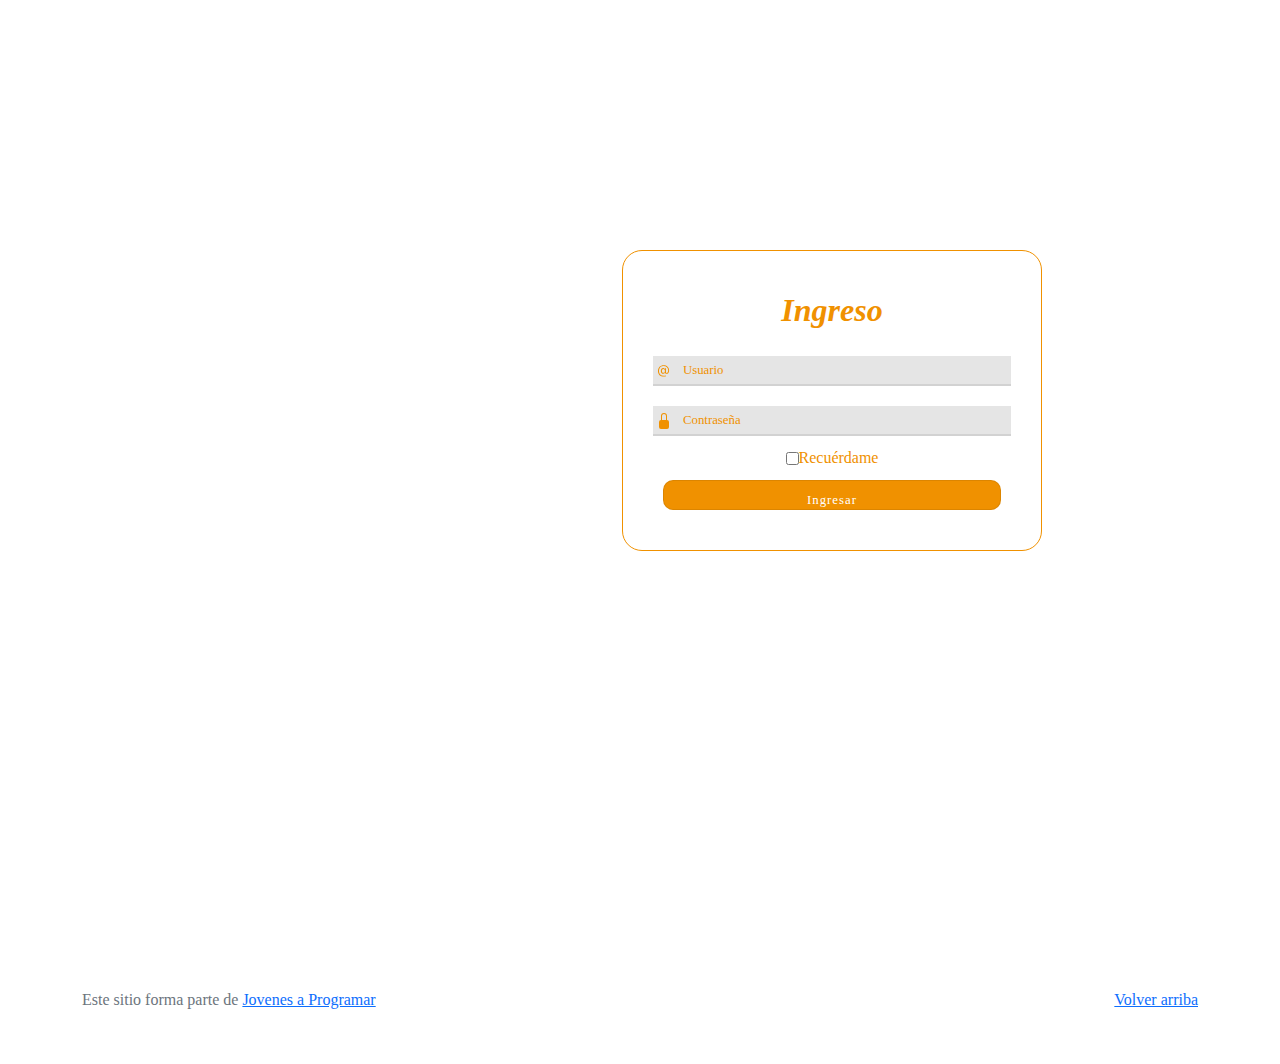
<file: index.html>
<!DOCTYPE html>
<html lang="es">




<head>
  
  <meta http-equiv="Content-Type" content="text/html; charset=UTF-8">

  <meta name="viewport" content="width=device-width, initial-scale=1, shrink-to-fit=no">

  <title>eMercado - Todo lo que busques está aquí</title>

  <link href="https://fonts.googleapis.com/css?family=Raleway:300,300i,400,400i,700,700i,900,900i" rel="stylesheet">

  <link href="css/bootstrap.min.css" rel="stylesheet">

  <link href="css/styles.css" rel="stylesheet">

</head>





<body>

  <nav class="navbar navbar-expand-lg navbar-dark  p-1">

    <div class="container">

      <button class="navbar-toggler" type="button" data-bs-toggle="collapse" data-bs-target="#navbarNav"
        aria-controls="navbarNav" aria-expanded="false" aria-label="Toggle navigation">

        <span class="navbar-toggler-icon"></span>

      </button>

      <div class="collapse navbar-collapse" id="navbarNav">

        <ul class="navbar-nav w-100 justify-content-between">

          <li class="nav-item">

            <a class="nav-link active" href="index.html">Inicio</a>

          </li>

          <li class="nav-item">

            <a class="nav-link" href="categories.html">Categorías</a>

          </li>

          <li class="nav-item">

            <a class="nav-link" href="sell.html">Vender</a>

          </li>

          <li class="nav-item">

          </li>

          <li class="nav-item">

            <div class="dropdown">

              <button class="btn btn-secondary dropdown-toggle" type="button" id="dropdownMenuButton1" data-bs-toggle="dropdown" aria-expanded="false">

                <span id="username"></span>

              </button>

              <ul class="dropdown-menu" aria-labelledby="dropdownMenuButton1">

                <li><a class="dropdown-item" href="my-profile.html">Mi Perfil</a></li>

                <li><a class="dropdown-item" href="cart.html">Mi Carrito</a></li>

                <li><a id="cerrar_sesion" class="dropdown-item" href="">Cerrar Sesion</a></li>

                <li class="dropdown-item"><div class="switch-button">

                  <input type="checkbox" name="switch-button" id="switch-label" class=" switch-button__checkbox">

                  <label for="switch-label" class="switch-button__label"></label>

                  <script src="https://code.jquery.com/jquery-3.5.1.slim.min.js"></script>

                  <script src="https://cdn.jsdelivr.net/npm/@popperjs/core@2.5.4/dist/umd/popper.min.js"></script>

                  <script src="https://maxcdn.bootstrapcdn.com/bootstrap/4.5.2/js/bootstrap.min.js"></script>

                </div>

              </li>

            </ul>

        </ul>

      </div>

    </div>

  </nav>




  <main>

    <div class="jumbotron text-center"></div>

    <div class="album py-5 bg-light">

      <div class="container">

        <div class="row">

          <div class="col-md-4">

            <div class="card mb-4 shadow-sm custom-card cursor-active" id="autos">

              <img class="bd-placeholder-img card-img-top" src="img/cars_index.jpg" 
                alt="Imgagen representativa de la categoría 'Autos'">

              <h3 class="m-3">Autos</h3>

              <div class="card-body">

                <p class="card-text">Los mejores precios en autos 0 kilómetro, de alta y media gama.</p>
              
              </div>

            </div>

          </div>

          <div class="col-md-4">

            <div class="card mb-4 shadow-sm custom-card cursor-active" id="juguetes">

              <img class="bd-placeholder-img card-img-top" src="img/toys_index.jpg"

                alt="Imagen representativa de la categoría 'Juguetes'">
             
              
                
                <h3 class="m-3">Juguetes</h3>

                <div class="card-body">

                  <p class="card-text">Encuentra aquí los mejores precios para niños/as de cualquier edad.

                  </p>

                </div>

            </div>

          </div>

          <div class="col-md-4">

            <div class="card mb-4 shadow-sm custom-card cursor-active" id="muebles">

              <img class="bd-placeholder-img card-img-top" src="img/furniture_index.jpg"
                alt="Imgagen representativa de la categoría 'Muebles'">

              <h3 class="m-3">Muebles</h3>

              <div class="card-body">

                <p class="card-text">Muebles antiguos, nuevos y para ser armados por uno mismo.</p>

              </div>

            </div>

          </div>

        </div>
        
        <div class="row" id="row2">

          <div class="col-md-12 text-center">

            <a href="categories.html">

              <img src="https://i.ibb.co/1fpyMD8/boton.png" alt="" class="img-fluid">

              <button class="btn btn-light" id="boton_productos"><h3>Más Productos!</h3></button>

            </a>

          </div>

        </div>

    </div>
  
  </main>




  <footer class="text-muted">

    <div class="container">

      <p class="float-end">

        <a href="#">Volver arriba</a>

      </p>
      
      <p>Este sitio forma parte de <a href="https://jovenesaprogramar.edu.uy/" target="_blank">Jovenes a Programar</a></p>
    
    </div>

  </footer>


  <script src="js/bootstrap.bundle.min.js"></script>
  <script src="js/index.js"></script>
  <script src="js/init.js"></script>
  <script src="js/my-profile.js"></script>
  <script src="js/login.js"></script>

</body>

</html>
</file>
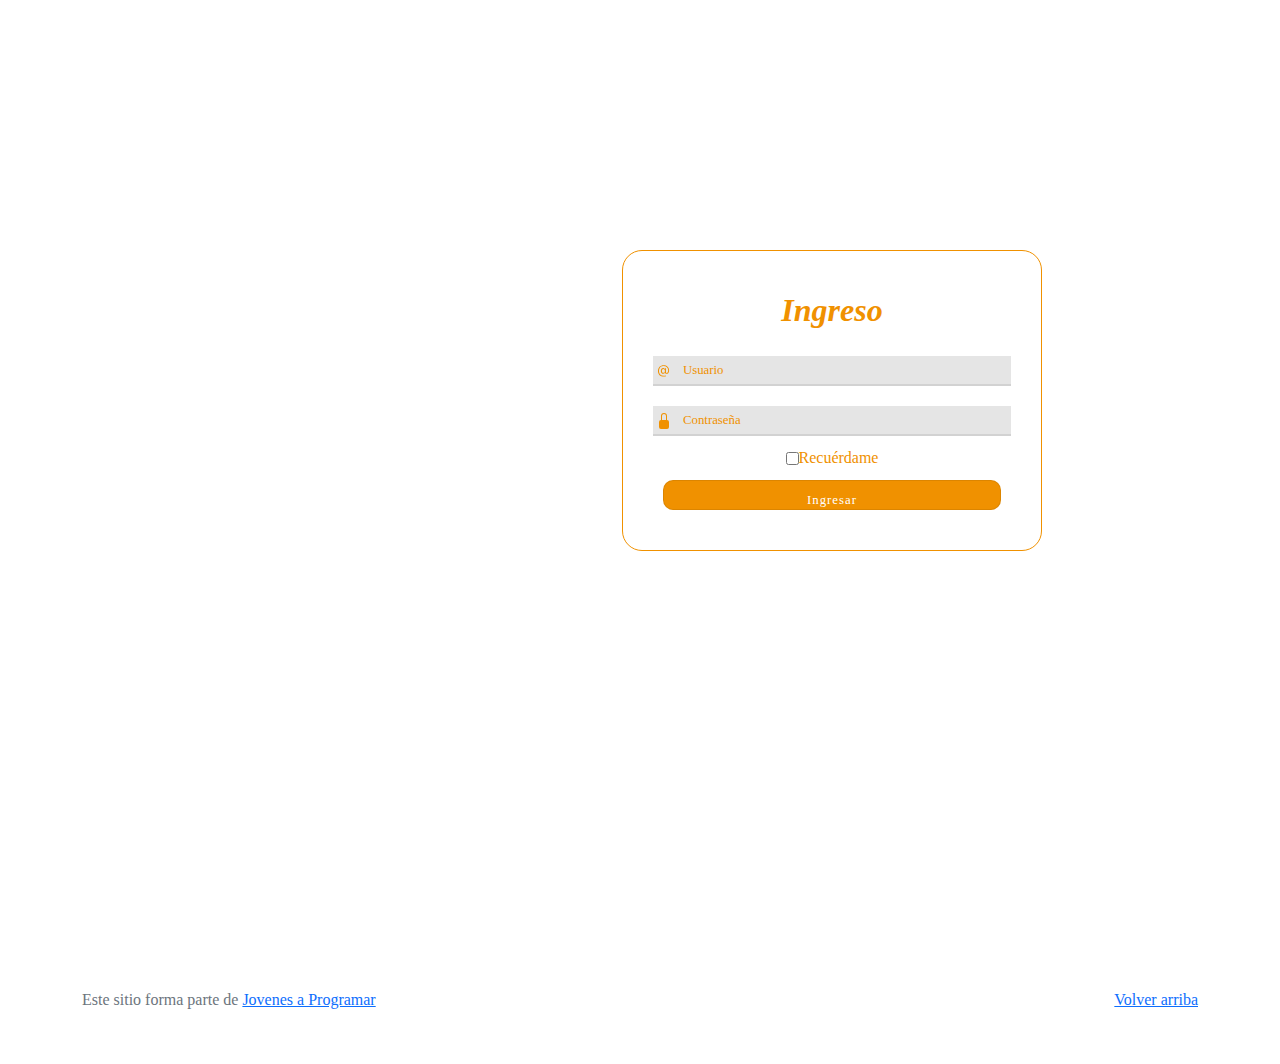
<file: cart.html>
<!DOCTYPE html>
<html lang="es">

<head>
  <meta http-equiv="Content-Type" content="text/html; charset=UTF-8">
  <meta name="viewport" content="width=device-width, initial-scale=1, shrink-to-fit=no">
  <title>eMercado - Todo lo que busques está aquí</title>
  <link href="https://fonts.googleapis.com/css?family=Raleway:300,300i,400,400i,700,700i,900,900i" rel="stylesheet">
  <link href="css/bootstrap.min.css" rel="stylesheet">
  <link href="css/font-awesome.min.css" rel="stylesheet">
  <link href="css/styles.css" rel="stylesheet">
</head>

<body>
  <nav class="navbar navbar-expand-lg navbar-dark  p-1">
    <div class="container">
      <button class="navbar-toggler" type="button" data-bs-toggle="collapse" data-bs-target="#navbarNav"
        aria-controls="navbarNav" aria-expanded="false" aria-label="Toggle navigation">
        <span class="navbar-toggler-icon"></span>
      </button>
      <div class="collapse navbar-collapse flex-sm-row" id="navbarNav">
        <ul class="navbar-nav w-100 navbar-expand-sm justify-content-between">
          <li class="nav-item">
            <a class="nav-link" href="index.html">Inicio</a>
          </li>
          <li class="nav-item">
            <a class="nav-link" href="categories.html">Categorías</a>
          </li>
          <li class="nav-item">
            <a class="nav-link" href="sell.html">Vender</a>
          </li>
          <li class="nav-item">
          </li>
          <li class="nav-item">
            <div class="dropdown">
              <button class="btn btn-secondary dropdown-toggle" type="button" id="dropdownMenuButton1" data-bs-toggle="dropdown" aria-expanded="false">
                <span id="username"></span>
              </button>
              <ul class="dropdown-menu" aria-labelledby="dropdownMenuButton1">
                <li><a class="dropdown-item" href="my-profile.html">Mi Perfil</a></li>
                <li><a class="dropdown-item" href="cart.html">Mi Carrito</a></li>
                <li><a id="cerrar_sesion" class="dropdown-item" href="">Cerrar Sesion</a></li>
                <li class="dropdown-item"><div class="switch-button">
                  <input type="checkbox" name="switch-button" id="switch-label" class=" switch-button__checkbox">
                  <label for="switch-label" class="switch-button__label"></label>
                  <script src="https://code.jquery.com/jquery-3.5.1.slim.min.js"></script>
                  <script src="https://cdn.jsdelivr.net/npm/@popperjs/core@2.5.4/dist/umd/popper.min.js"></script>
                  <script src="https://maxcdn.bootstrapcdn.com/bootstrap/4.5.2/js/bootstrap.min.js"></script>
                </div>
              </li>
            </ul>
        </ul>
      </div>
    </div>
  </nav>
  <main>
    <br>
    <div class="container mx-auto">
      <div class="carrito">
        <div class="text-center">
          <h2>Artículos en el carrito</h2>
        </div>
        <br>
        <div class="table-responsive">
          <table class="table table-borderless border bg-light d-md-table">
            <thead>
              <tr>
                <th scope="col"></th>
                <th scope="col"></th>
                <th scope="col"></th>
                <th scope="col"></th>
              </tr>
            </thead>
            <tbody id="articles">
              <!-- Aca se agregan las filas de los productos -->
            </tbody>
          </table>
        </div>
          </div>
        </div>
    <br>
    <div class="container">

      <div class="form-group">
        <h3>Tipo de envío</h3>
        <div class="form-check">
          <input class="form-check-input" type="radio" name="tipoEnvio" id="envioNormal" value="normal">
          <label class="form-check-label" for="envioNormal">Envío Normal de 12 a 15 días</label>
        </div>
        <div class="form-check">
          <input class="form-check-input" type="radio" name="tipoEnvio" id="envioExpress" value="express">
          <label class="form-check-label" for="envioExpress">Envío Express de 5 a 8 días (+10%)</label>
        </div>
        <div class="form-check">
          <input class="form-check-input" type="radio" name="tipoEnvio" id="envioPrioritario" value="prioritario">
          <label class="form-check-label" for="envioPrioritario">Envío Prioritario de 2 a 5 días (+15%)</label>
        </div>
      </div>

      <br>
      <hr>
      <br>

      <div class="form-group row justify-content-lg-center">
        <div class="col col-md-5 col-sm-12 col-12 mb-4">
          <label for="departamento">Departamento</label>
          <input type="text" class="form-control" id="departamento" placeholder="Nombre del departamento">
      </div>
        <div class="col col-md-5 col-sm-12 col-12 mb-4">
            <label for="calle">Calle</label>
            <input type="text" class="form-control" id="calle" placeholder="Nombre de la calle">
        </div>
        <div class="col col-md-5 col-sm-12 col-12 mb-4">
            <label for="numero">Número</label>
            <input type="text" class="form-control" id="numero" placeholder="Número de puerta" >
        </div>
        <div class="form-group col-md-5 col-sm-12 col-12 mb-4">
          <label for="esquina">Esquina</label>
          <input type="text" class="form-control" id="esquina" placeholder="Nombre de la esquina">
      </div>
    </div>
  </div>
</div>
  </main>
  <footer class="text-muted">
    <div class="container">
      <p class="float-end">
        <a href="#">Volver arriba</a>
      </p>
      <p>Este sitio forma parte de <a href="https://jovenesaprogramar.edu.uy/" target="_blank">Jovenes a Programar</a></p>
    </div>
  </footer>
  <div id="spinner-wrapper">
    <div class="lds-ring">
      <div>asda</div>
      <div>asd</div>
      <div></div>
      <div></div>
    </div>
  </div>

  <script src="js/bootstrap.bundle.min.js"></script>
  <script src="js/init.js"></script>
  <script src="js/cart.js"></script>
  <script src="js/my-profile.js"></script>
  <script src="js/index.js"></script>

</body>
</html>
</file>
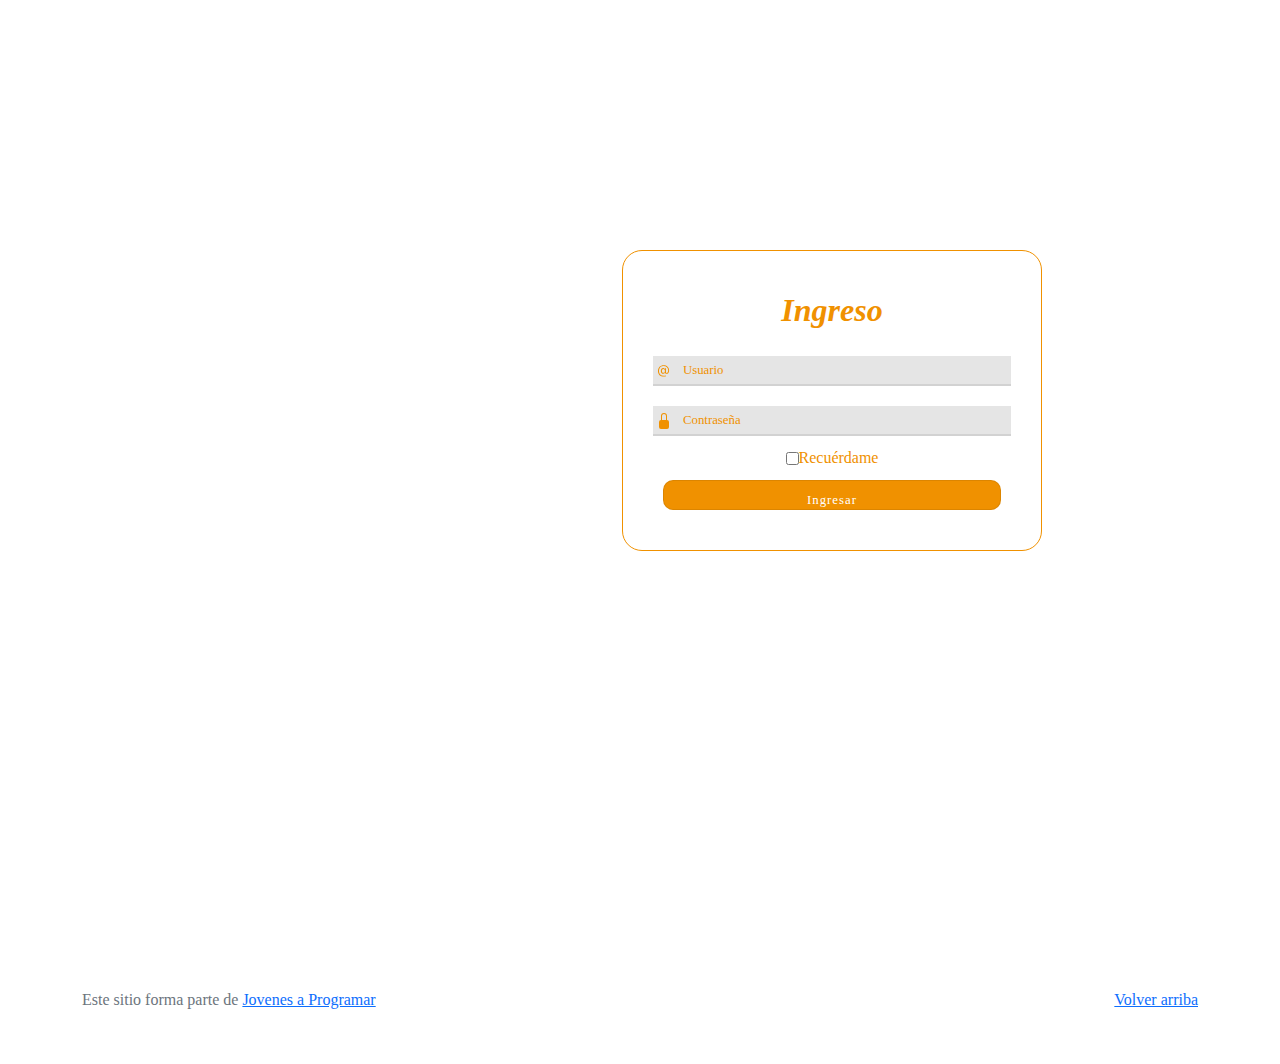
<file: categories.html>
<!DOCTYPE html>
<html lang="es">

<head>
  <meta http-equiv="Content-Type" content="text/html; charset=UTF-8">
  <meta name="viewport" content="width=device-width, initial-scale=1, shrink-to-fit=no">
  <title>eMercado - Todo lo que busques está aquí</title>

  <link href="https://fonts.googleapis.com/css?family=Raleway:300,300i,400,400i,700,700i,900,900i" rel="stylesheet">
  <link href="css/font-awesome.min.css" rel="stylesheet">
  <link href="css/bootstrap.min.css" rel="stylesheet">
  <link href="css/styles.css" rel="stylesheet">
</head>

<body>
  <nav class="navbar navbar-expand-lg navbar-dark  p-1">
    <div class="container">
      <button class="navbar-toggler" type="button" data-bs-toggle="collapse" data-bs-target="#navbarNav"
        aria-controls="navbarNav" aria-expanded="false" aria-label="Toggle navigation">
        <span class="navbar-toggler-icon"></span>
      </button>
      <div class="collapse navbar-collapse" id="navbarNav">
        <ul class="navbar-nav w-100 justify-content-between">
          <li class="nav-item">
            <a class="nav-link" href="index.html">Inicio</a>
          </li>
          <li class="nav-item">
            <a class="nav-link active" href="categories.html">Categorías</a>
          </li>
          <li class="nav-item">
            <a class="nav-link" href="sell.html">Vender</a>
          </li>
          <li class="nav-item">
            <div class="dropdown">
              <button class="btn btn-secondary dropdown-toggle" type="button" id="dropdownMenuButton1" data-bs-toggle="dropdown" aria-expanded="false">
                <span id="username"></span>
              </button>
              <ul class="dropdown-menu" aria-labelledby="dropdownMenuButton1">
                <li><a class="dropdown-item" href="my-profile.html">Mi Perfil</a></li>
                <li><a class="dropdown-item" href="cart.html">Mi Carrito</a></li>
                <li><a id="cerrar_sesion" class="dropdown-item" href="">Cerrar Sesion</a></li>
                <li class="dropdown-item"><div class="switch-button">
                  <input type="checkbox" name="switch-button" id="switch-label" class=" switch-button__checkbox">
                  <label for="switch-label" class="switch-button__label"></label>
                  <script src="https://code.jquery.com/jquery-3.5.1.slim.min.js"></script>
                  <script src="https://cdn.jsdelivr.net/npm/@popperjs/core@2.5.4/dist/umd/popper.min.js"></script>
                  <script src="https://maxcdn.bootstrapcdn.com/bootstrap/4.5.2/js/bootstrap.min.js"></script>
                </div>
              </li>
            </ul>
        </ul>
      </div>
    </div>
  </nav>
  <main class="pb-5">
    <div class="text-center p-4">
      <h2>Categorías</h2>
      <p class="lead">Verás aquí todas las categorías del sitio.</p>
    </div>
    <div class="container">
      <div class="row">
        <div class="col text-end">
          <div class="btn-group btn-group-toggle mb-4" data-bs-toggle="buttons">
            <input type="radio" class="btn-check" name="options" id="sortAsc">
            <label class="btn btn-light" for="sortAsc">A-Z</label>
            <input type="radio" class="btn-check" name="options" id="sortDesc">
            <label class="btn btn-light" for="sortDesc">Z-A</label>
            <input type="radio" class="btn-check" name="options" id="sortByCount" checked>
            <label class="btn btn-light" for="sortByCount"><i class="fas fa-sort-amount-down mr-1"></i></label>
          </div>
        </div>
      </div>
      <div class="row">
        <div class="col-lg-6 offset-lg-6 col-md-12 mb-1 container">
          <div class="row container p-0 m-0">
            <div class="col">
              <p class="font-weight-normal text-end my-2">Cant.</p>
            </div>
            <div class="col">
              <input class="form-control" type="number" placeholder="min." id="rangeFilterCountMin">
            </div>
            <div class="col">
              <input class="form-control" type="number" placeholder="máx." id="rangeFilterCountMax">
            </div>
            <div class="col-3 p-0">
              <div class="btn-group" role="group">
                <button class="btn btn-light btn-block" id="rangeFilterCount">Filtrar</button>
                <button class="btn btn-link btn-sm" id="clearRangeFilter">Limpiar</button>
              </div>
            </div>
          </div>
        </div>
      </div>
      <div class="row">
        <div class="list-group" id="cat-list-container">
        </div>
      </div>
    </div>
  </main>
  <footer class="text-muted">
    <div class="container">
      <p class="float-end">
        <a href="#">Volver arriba</a>
      </p>
      <p>Este sitio forma parte de <a href="https://jovenesaprogramar.edu.uy/" target="_blank">Jovenes a Programar</a></p>
    </div>
  </footer>
  <div id="spinner-wrapper">
    <div class="lds-ring">
      <div></div>
      <div></div>
      <div></div>
      <div></div>
    </div>
  </div>
  <script src="js/bootstrap.bundle.min.js"></script>
  <script src="js/init.js"></script>
  <script src="js/categories.js"></script>
  <script src="js/my-profile.js"></script>
  <script src="js/index.js"></script>
</body>

</html>
</file>
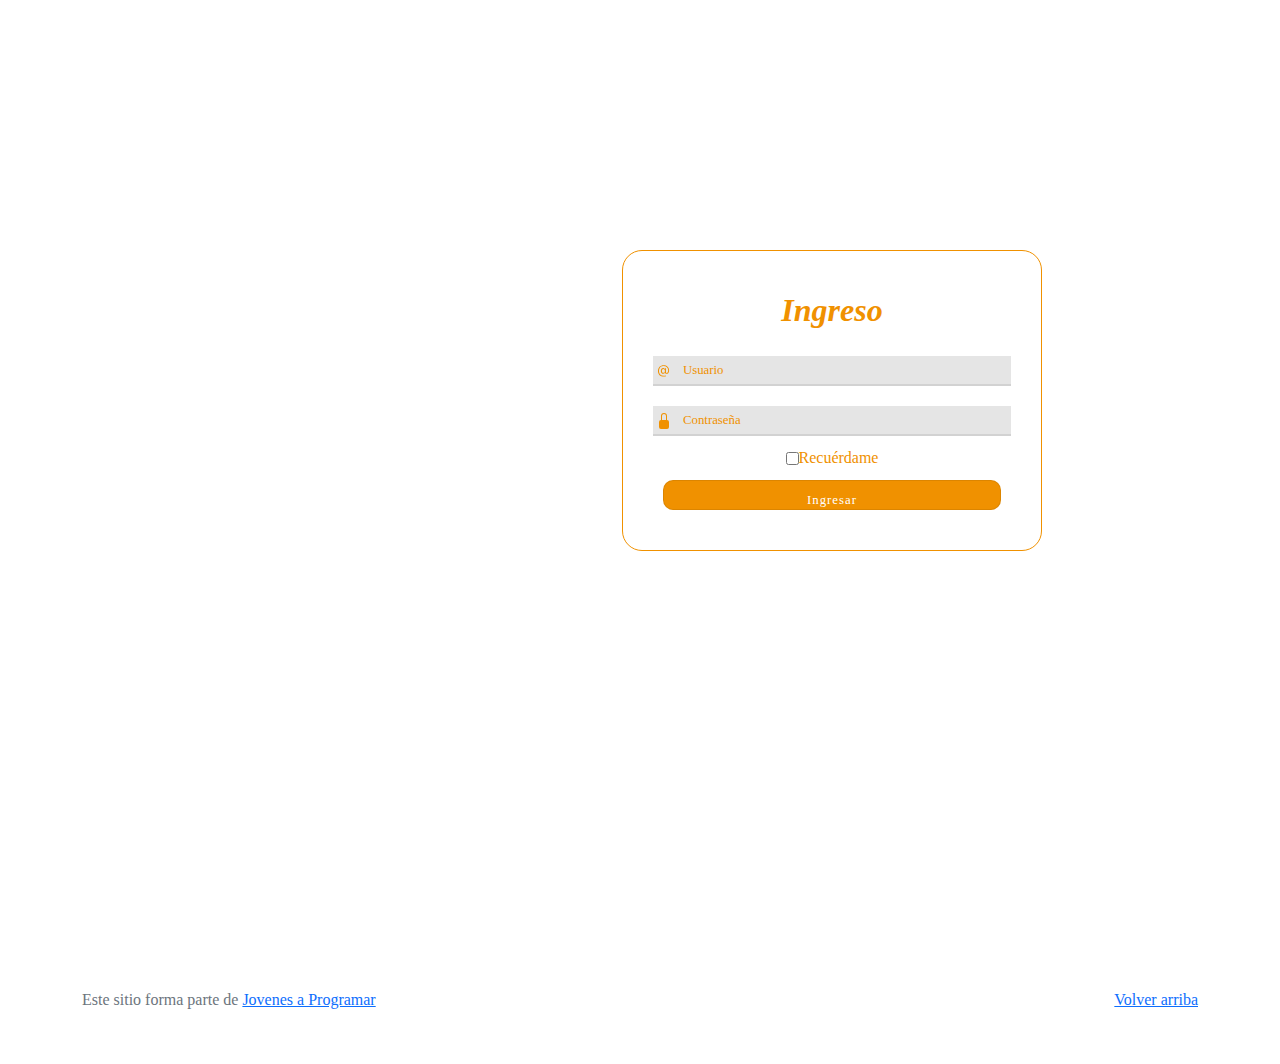
<file: login.html>
<!DOCTYPE html>
<html lang="es">


<head>
  <meta http-equiv="Content-Type" content="text/html; charset=UTF-8">
  <meta name="viewport" content="width=device-width, initial-scale=1, shrink-to-fit=no">
  <title>eMercado - Todo lo que busques está aquí</title>
  
  <link href="https://fonts.googleapis.com/css?family=Raleway:300,300i,400,400i,700,700i,900,900i" rel="stylesheet">
  <link href="css/bootstrap.min.css" rel="stylesheet">
  <link href="css/styles.css" rel="stylesheet">
  <!-- <style>
    body{
      background-image: url(https://i.ibb.co/tpQPNMZ/background3.png);
    }
  </style> 
  -->
</head>

<body id="fondoDeLogin">
  <main class="mt-5">
    <div class="container" class="ing_cont">
      
        <form action="" class="form_main">
          <p class="heading"> Ingreso  </p>

          <div class="inputContainer">
            
              <svg class="inputIcon" xmlns="http://www.w3.org/2000/svg" width="16" height="16" fill="#f09100" viewBox="0 0 16 16">
              <path d="M13.106 7.222c0-2.967-2.249-5.032-5.482-5.032-3.35 0-5.646 2.318-5.646 5.702 0 3.493 2.235 5.708 5.762 5.708.862 0 1.689-.123 2.304-.335v-.862c-.43.199-1.354.328-2.29.328-2.926 0-4.813-1.88-4.813-4.798 0-2.844 1.921-4.881 4.594-4.881 2.735 0 4.608 1.688 4.608 4.156 0 1.682-.554 2.769-1.416 2.769-.492 0-.772-.28-.772-.76V5.206H8.923v.834h-.11c-.266-.595-.881-.964-1.6-.964-1.4 0-2.378 1.162-2.378 2.823 0 1.737.957 2.906 2.379 2.906.8 0 1.415-.39 1.709-1.087h.11c.081.67.703 1.148 1.503 1.148 1.572 0 2.57-1.415 2.57-3.643zm-7.177.704c0-1.197.54-1.907 1.456-1.907.93 0 1.524.738 1.524 1.907S8.308 9.84 7.371 9.84c-.895 0-1.442-.725-1.442-1.914z"></path>
              </svg>
          <input type="text" class="inputField" id="username" placeholder="Usuario" required>
          </div>
          
      <div class="inputContainer">
          <svg class="inputIcon" xmlns="http://www.w3.org/2000/svg" width="16" height="16" fill="#f09100" viewBox="0 0 16 16">
          <path d="M8 1a2 2 0 0 1 2 2v4H6V3a2 2 0 0 1 2-2zm3 6V3a3 3 0 0 0-6 0v4a2 2 0 0 0-2 2v5a2 2 0 0 0 2 2h6a2 2 0 0 0 2-2V9a2 2 0 0 0-2-2z"></path>
          </svg>
          <input  type="password" class="inputField" id="password" placeholder="Contraseña" required> 
      </div>
      <div class="inputContainer">
          <input type="checkbox" name="news" id="news">        
          <label for="news"> Recuérdame</label><br>
      </div>
      <div class="inputContainer">
      <button id="button23" type="submit">Ingresar</button>
    </div>
          
      </form>
      </div>
    </div>
  </main>
  <footer class="text-muted">
    <div class="container">
      <p class="float-end">
        <a href="#">Volver arriba</a>
      </p>
      <p>Este sitio forma parte de <a href="https://jovenesaprogramar.edu.uy/" target="_blank">Jovenes a Programar</a></p>
    </div>
  </footer>
  <script src="js/login.js"></script>
</body>
</html>
</file>
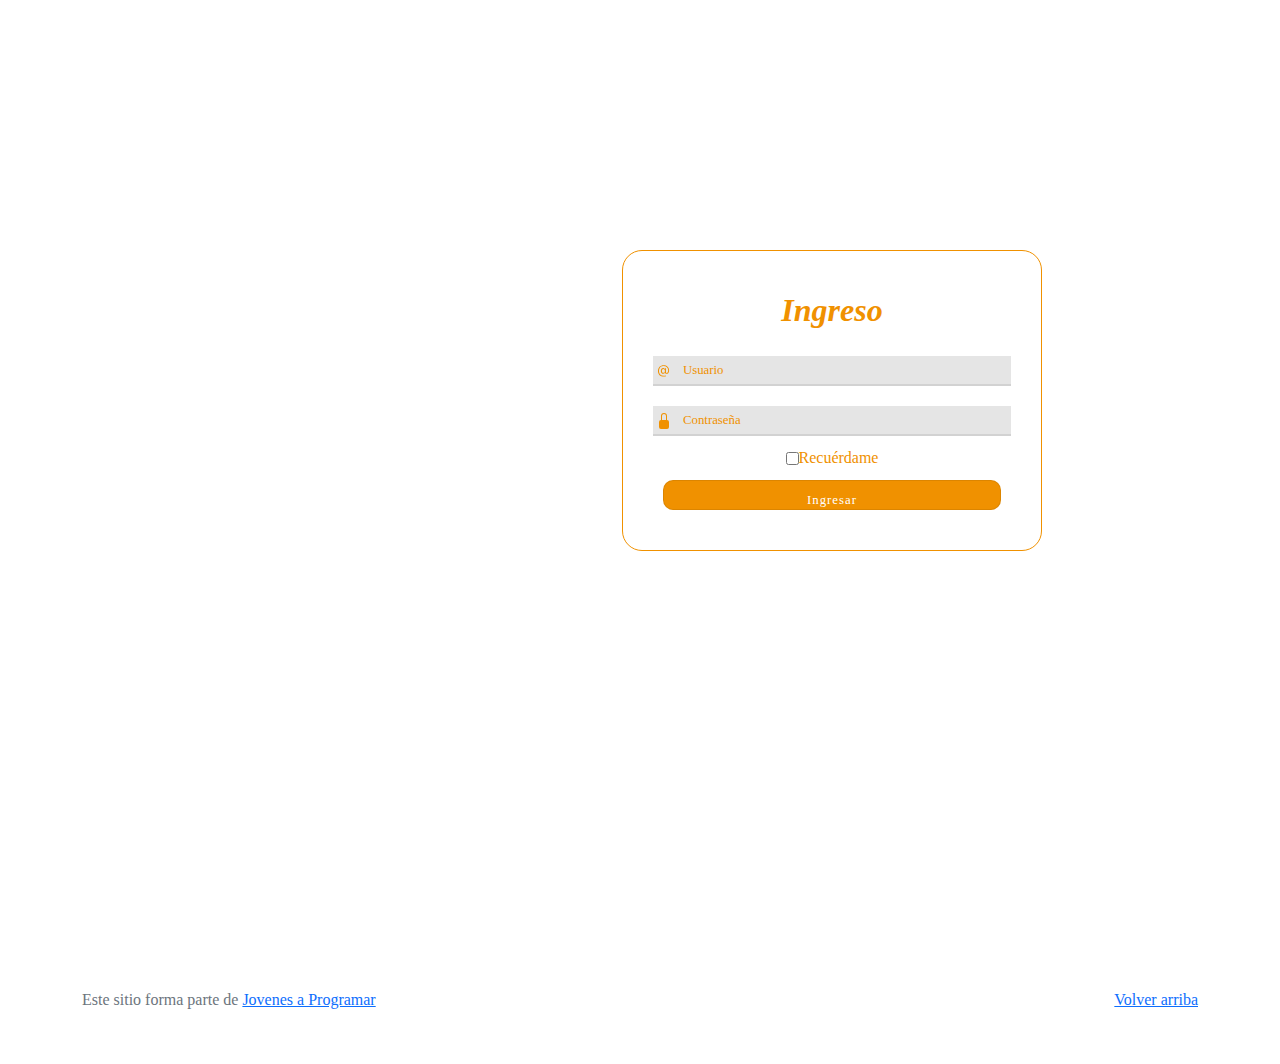
<file: my-profile.html>
<!DOCTYPE html>
<html lang="es">

<head>
  <meta http-equiv="Content-Type" content="text/html; charset=UTF-8">
  <meta name="viewport" content="width=device-width, initial-scale=1, shrink-to-fit=no">
  <title>eMercado - Todo lo que busques está aquí</title>
  <link href="https://fonts.googleapis.com/css?family=Raleway:300,300i,400,400i,700,700i,900,900i" rel="stylesheet">
  <link href="css/bootstrap.min.css" rel="stylesheet">
  <link href="css/styles.css" rel="stylesheet">
  <style>
    .bd-placeholder-img {
      font-size: 1.125rem;
      text-anchor: middle;
      -webkit-user-select: none;
      -moz-user-select: none;
      -ms-user-select: none;
      user-select: none;
    }

    @media (min-width: 768px) {
      .bd-placeholder-img-lg {
        font-size: 3.5rem;
      }
    }
  </style>
</head>

<body>
  <nav class="navbar navbar-expand-lg navbar-dark  p-1">
    <div class="container">
      <button class="navbar-toggler" type="button" data-bs-toggle="collapse" data-bs-target="#navbarNav"
        aria-controls="navbarNav" aria-expanded="false" aria-label="Toggle navigation">
        <span class="navbar-toggler-icon"></span>
      </button>
      <div class="collapse navbar-collapse" id="navbarNav">
        <ul class="navbar-nav w-100 justify-content-between">
          <li class="nav-item">
            <a class="nav-link" href="index.html">Inicio</a>
          </li>
          <li class="nav-item">
            <a class="nav-link" href="categories.html">Categorías</a>
          </li>
          <li class="nav-item">
            <a class="nav-link" href="sell.html">Vender</a>
          </li>
          <li class="nav-item">
          </li>
          <li class="nav-item">
            <div class="dropdown">
              <button class="btn btn-secondary dropdown-toggle" type="button" id="dropdownMenuButton1" data-bs-toggle="dropdown" aria-expanded="false">
                <span id="username"></span>
              </button>
              <ul class="dropdown-menu" aria-labelledby="dropdownMenuButton1">
                <li><a class="dropdown-item" href="my-profile.html">Mi Perfil</a></li>
                <li><a class="dropdown-item" href="cart.html">Mi Carrito</a></li>
                <li><a id="cerrar_sesion" class="dropdown-item" href="">Cerrar Sesion</a></li>
                <li class="dropdown-item"><div class="switch-button">
                  <input type="checkbox" name="switch-button" id="switch-label" class=" switch-button__checkbox">
                  <label for="switch-label" class="switch-button__label"></label>
                  <script src="https://code.jquery.com/jquery-3.5.1.slim.min.js"></script>
                  <script src="https://cdn.jsdelivr.net/npm/@popperjs/core@2.5.4/dist/umd/popper.min.js"></script>
                  <script src="https://maxcdn.bootstrapcdn.com/bootstrap/4.5.2/js/bootstrap.min.js"></script>
                </div>
              </li>
            </ul>
        </ul>
      </div>
    </div>
  </nav>
  <main>
    <div class="container">
      <div class="alert alert-danger text-center" role="alert">
        <h4 class="alert-heading">Funcionalidad en desarrollo</h4>
      </div>
    </div>
  </main>
  <footer class="text-muted">
    <div class="container">
      <p class="float-end">
        <a href="#">Volver arriba</a>
      </p>
      <p>Este sitio forma parte de <a href="https://jovenesaprogramar.edu.uy/" target="_blank">Jovenes a Programar</a></p>
    </div>
  </footer>
  <script src="js/bootstrap.bundle.min.js"></script>
  <script src="js/init.js"></script>
  <script src="js/my-profile.js"></script>
  <script src="js/index.js"></script>
</body>

</html>
</file>
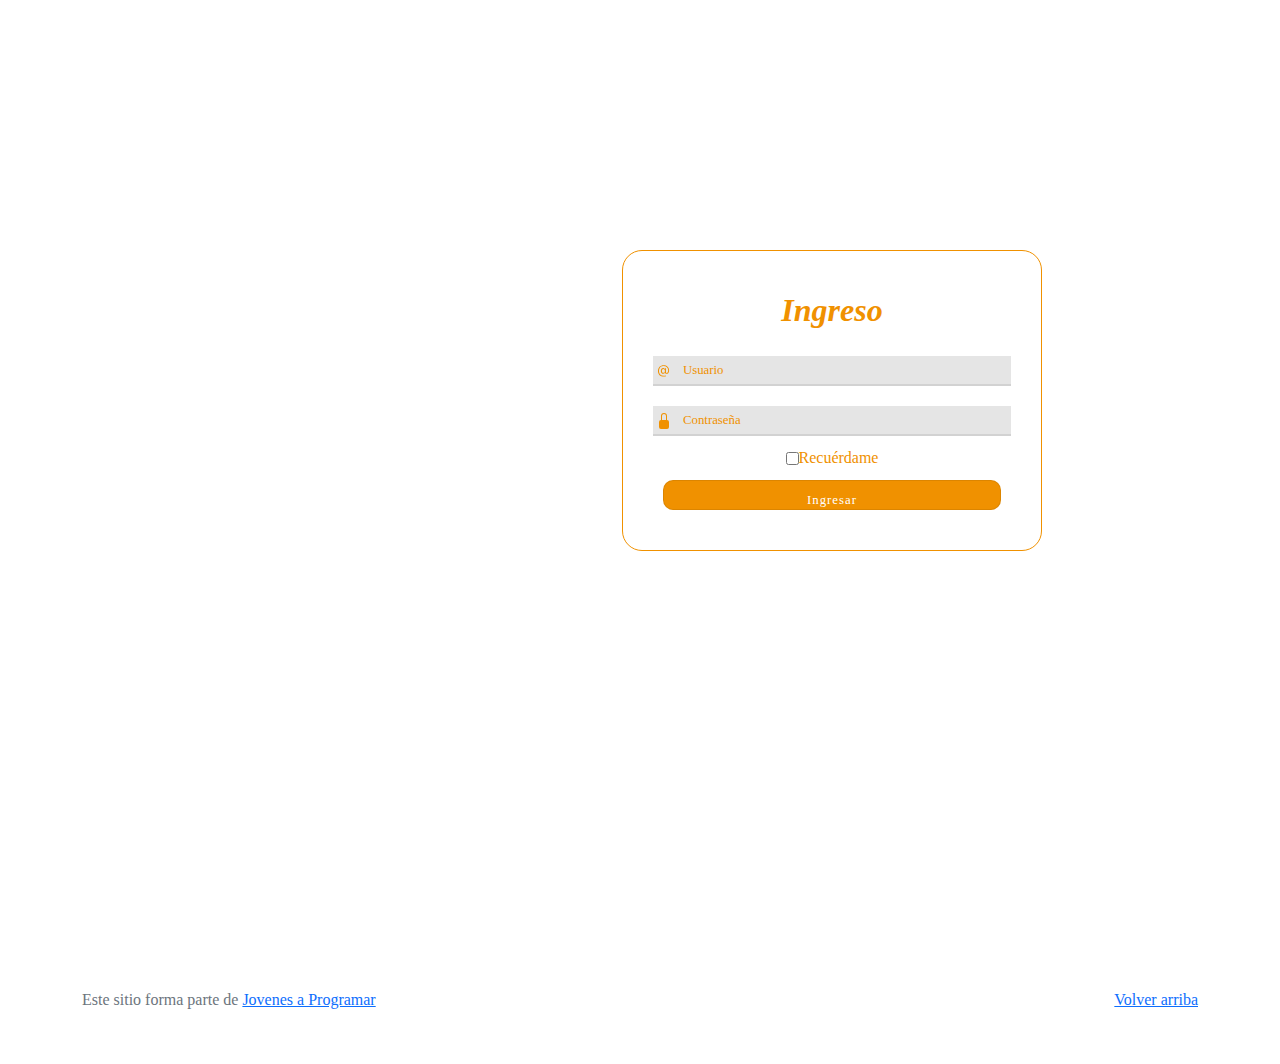
<file: product-info.html>
<!DOCTYPE html>
<html lang="es">

<head>
  <meta http-equiv="Content-Type" content="text/html; charset=UTF-8">
  <meta name="viewport" content="width=device-width, initial-scale=1, shrink-to-fit=no">
  <title>eMercado - Todo lo que busques está aquí</title>

  <link href="https://fonts.googleapis.com/css?family=Raleway:300,300i,400,400i,700,700i,900,900i" rel="stylesheet">
  <link href="css/font-awesome.min.css" rel="stylesheet">
  <link href="css/bootstrap.min.css" rel="stylesheet">
  <link href="css/styles.css" rel="stylesheet">
</head>

<body>
  <nav class="navbar navbar-expand-lg navbar-dark  p-1">
    <div class="container">
      <button class="navbar-toggler" type="button" data-bs-toggle="collapse" data-bs-target="#navbarNav"
        aria-controls="navbarNav" aria-expanded="false" aria-label="Toggle navigation">
        <span class="navbar-toggler-icon"></span>
      </button>
      <div class="collapse navbar-collapse" id="navbarNav">
        <ul class="navbar-nav w-100 justify-content-between">
          <li class="nav-item">
            <a class="nav-link" href="index.html">Inicio</a>
          </li>
          <li class="nav-item">
            <a class="nav-link" href="categories.html">Categorías</a>
          </li>
          <li class="nav-item">
            <a class="nav-link" href="sell.html">Vender</a>
          </li>
          
          <li class="nav-item">
            <div class="dropdown">
              <button class="btn btn-secondary dropdown-toggle" type="button" id="dropdownMenuButton1" data-bs-toggle="dropdown" aria-expanded="false">
                <span id="username"></span>
              </button>
              <ul class="dropdown-menu" aria-labelledby="dropdownMenuButton1">
                <li><a class="dropdown-item" href="my-profile.html">Mi Perfil</a></li>
                <li><a class="dropdown-item" href="cart.html">Mi Carrito</a></li>
                <li><a id="cerrar_sesion" class="dropdown-item" href="">Cerrar Sesion</a></li>
                <li class="dropdown-item"><div class="switch-button">
                  <input type="checkbox" name="switch-button" id="switch-label" class=" switch-button__checkbox">
                  <label for="switch-label" class="switch-button__label"></label>
                  <script src="https://code.jquery.com/jquery-3.5.1.slim.min.js"></script>
                  <script src="https://cdn.jsdelivr.net/npm/@popperjs/core@2.5.4/dist/umd/popper.min.js"></script>
                  <script src="https://maxcdn.bootstrapcdn.com/bootstrap/4.5.2/js/bootstrap.min.js"></script>
                </div>
              </li>
              </ul>
            </ul>
            </div>
            </li>
        </ul>
      </div>
    </div>
  </nav>
  <main>
    <br>
    
    
    <div class="container">
      <hr>
      <div class="carousel" id="carousel">
      </div>
      <br>
      
      
      <div id="productInfo"></div>
      <div class="botonesnuevosss">
        <button class="prev-btn" id="prevBtn">Anterior</button>
        <button class="next-btn" id="nextBtn">Siguiente</button>
      </div>
      <br>
      <br>
      <div id="comment-form">
        <hr>
        <div id="related-products">
          <h2>Productos relacionados</h2>
          <div class="related-product-list">
            <!-- Mostrar los productos relacionados -->
          </div>
        </div>
        <hr>
        <h2>Dejar un comentario</h2><br>
        
        <label for="comment-text">Tu Opinión:</label><br>
        <textarea class="cajadecomentarios" id="comment-text" required></textarea><br>
        <label for="rating">Calificación:</label>
        <select class="estrellitas" id="rating" required>
            <option value="1">1 estrella</option>
            <option value="2">2 estrellas</option>
            <option value="3">3 estrellas</option>
            <option value="4">4 estrellas</option>
            <option value="5">5 estrellas</option>
        </select><br><br>
      
        <button onclick="submitRating()">Enviar Comentario</button>
    </div><br>
    
    <div class="comentariosgente" id="comments">
        <h2>Comentarios de los usuarios</h2><hr>
        <ul class="comentariosgente2" id="comments-list"></ul>
  </div>
  
  
</div>
  </main>
  <footer class="text-muted">
    <div class="container">
      <p class="float-end">
        <a href="#">Volver arriba</a>
      </p>
      <p>Este sitio forma parte de <a href="https://jovenesaprogramar.edu.uy/" target="_blank">Jovenes a Programar</a></p>
    </div>
  </footer>
  <div id="spinner-wrapper">
    <div class="lds-ring">
      <div></div>
      <div></div>
      <div></div>
      <div></div>
    </div>
  </div>
  <script src="js/bootstrap.bundle.min.js"></script>
  <script src="js/init.js"></script>
  <script src="js/product-info.js"></script>
  <script src="js/my-profile.js"></script>
  <script src="js/index.js"></script>
</body>

</html>
</file>
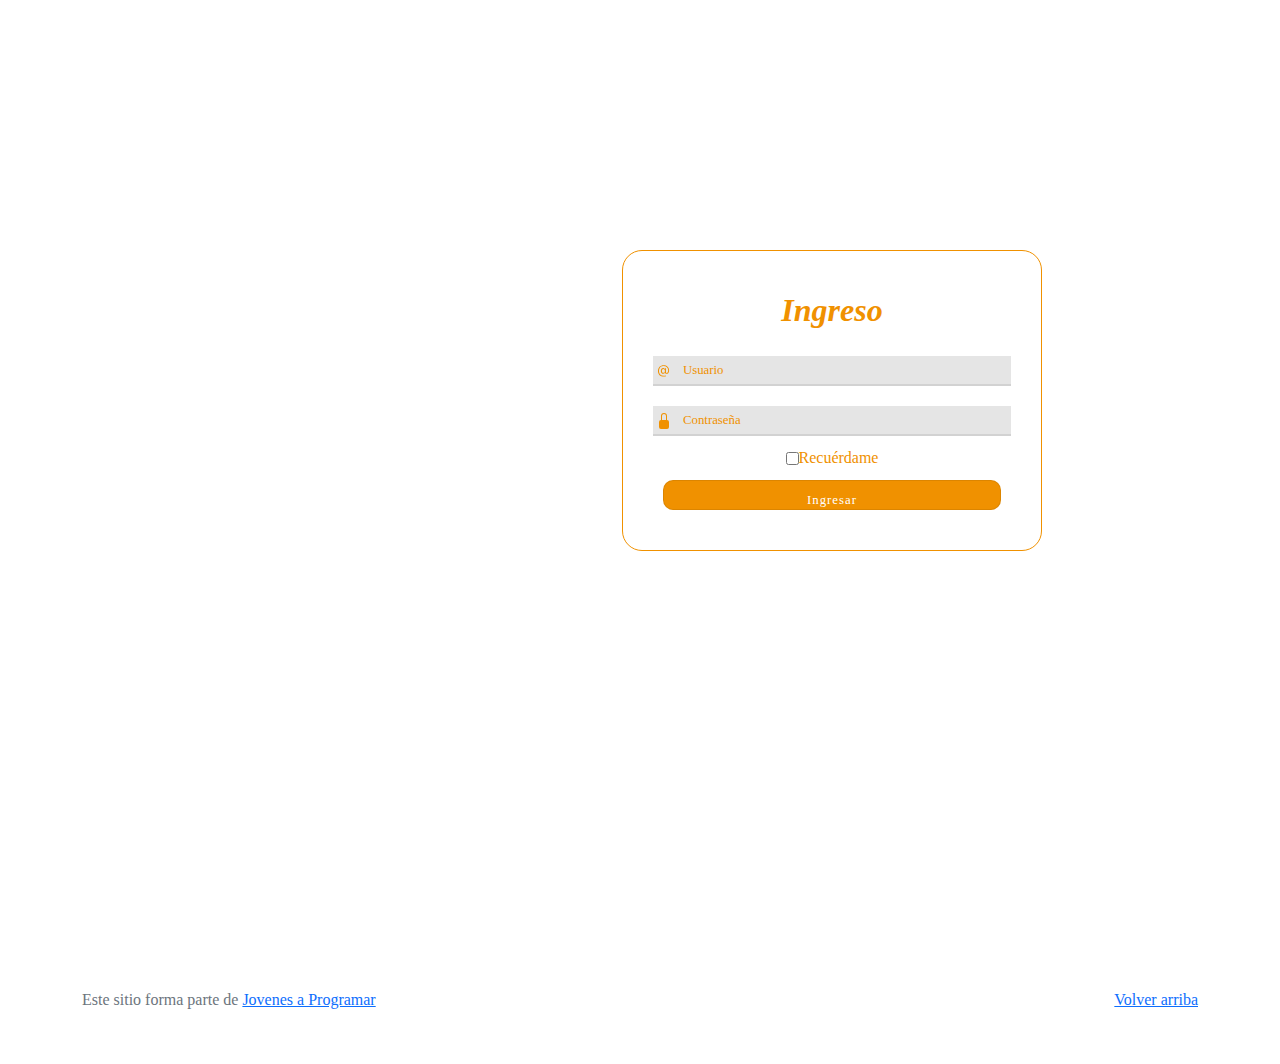
<file: products.html>
<!DOCTYPE html>
<html lang="es">
  <head>
    <meta http-equiv="Content-Type" content="text/html; charset=UTF-8" />
    <meta
      name="viewport"
      content="width=device-width, initial-scale=1, shrink-to-fit=no"
    />
    <title>eMercado - Todo lo que busques está aquí</title>

    <link
      href="https://fonts.googleapis.com/css?family=Raleway:300,300i,400,400i,700,700i,900,900i"
      rel="stylesheet"
    />
    <link href="css/font-awesome.min.css" rel="stylesheet" />
    <link href="css/bootstrap.min.css" rel="stylesheet" />
    <link href="css/styles.css" rel="stylesheet" />
  </head>

  <body>
    <nav class="navbar navbar-expand-lg navbar-dark  p-1">
      <div class="container">
        <button
          class="navbar-toggler"
          type="button"
          data-bs-toggle="collapse"
          data-bs-target="#navbarNav"
          aria-controls="navbarNav"
          aria-expanded="false"
          aria-label="Toggle navigation"
        >
          <span class="navbar-toggler-icon"></span>
        </button>
        <div class="collapse navbar-collapse" id="navbarNav">
          <ul class="navbar-nav w-100 justify-content-between">
            <li class="nav-item">
              <a class="nav-link" href="index.html">Inicio</a>
            </li>
            <li class="nav-item">
              <a class="nav-link" href="categories.html">Categorías</a>
            </li>
            <li class="nav-item">
              <a class="nav-link" href="sell.html">Vender</a>
            </li>
            <li class="nav-item">
              <div class="dropdown">
                <button class="btn btn-secondary dropdown-toggle" type="button" id="dropdownMenuButton1" data-bs-toggle="dropdown" aria-expanded="false">
                  <span id="username"></span>
                </button>
                <ul class="dropdown-menu" aria-labelledby="dropdownMenuButton1">
                  <li><a class="dropdown-item" href="my-profile.html">Mi Perfil</a></li>
                  <li><a class="dropdown-item" href="cart.html">Mi Carrito</a></li>
                  <li><a id="cerrar_sesion" class="dropdown-item" href="">Cerrar Sesion</a></li>
                  <li class="dropdown-item"><div class="switch-button">
                    <input type="checkbox" name="switch-button" id="switch-label" class=" switch-button__checkbox">
                    <label for="switch-label" class="switch-button__label"></label>
                    <script src="https://code.jquery.com/jquery-3.5.1.slim.min.js"></script>
                    <script src="https://cdn.jsdelivr.net/npm/@popperjs/core@2.5.4/dist/umd/popper.min.js"></script>
                    <script src="https://maxcdn.bootstrapcdn.com/bootstrap/4.5.2/js/bootstrap.min.js"></script>
                  </div>
                </li>
              </ul>
          </ul>
        </div>
      </div>
    </nav>
    <main class="pb-5">
      <div class="text-center p-4">
        <h2>Productos</h2>
        <p class="lead" id="subTit">Verás aquí todos los productos de la categoría.</p>
        <div>
          <input type="search" id="searchBox" placeholder="Buscar...">
        </div>
      </div>
      <div class="container">
        <div class="row">
          <div class="col text-end">
            <div class="btn-group btn-group-toggle mb-4" data-bs-toggle="buttons">
              <input type="radio" class="btn-check" name="options" id="sortAsc" checked>
              <label class="btn btn-light" for="sortAsc"><i class="fas fa-sort-amount-down mr-1"></i>$</label>
              <input type="radio" class="btn-check" name="options" id="sortDesc" checked>
              <label class="btn btn-light" for="sortDesc"><i class="fas fa-sort-amount-up mr-1"></i>$</label>
              <input type="radio" class="btn-check" name="options" id="sortByCount" checked>
              <label id="sortByCount" class="btn btn-light" for="sortByCount"><i class="fas fa-sort-amount-down mr-1"></i>Rel.</label>
            </div>
          </div>
        </div>
        <div class="row">
          <div class="col-lg-6 offset-lg-6 col-md-12 mb-1 container">
            <div class="row container p-0 m-0">
              <div class="col">
                <p class="font-weight-normal text-end my-2">Precio</p>
              </div>
              <div class="col">
                <input class="form-control" type="number" placeholder="min." id="rangeFilterCountMin">
              </div>
              <div class="col">
                <input class="form-control" type="number" placeholder="máx." id="rangeFilterCountMax">
              </div>
              <div class="col-3 p-0">
                <div class="btn-group" role="group">
                  <button class="btn btn-light btn-block" id="rangeFilterCount">Filtrar</button>
                  <button class="btn btn-link btn-sm" id="clearRangeFilter">Limpiar</button>
                </div>
              </div>
            </div>
          </div>
        </div>
        <div class="row">
          <div class="list-group" id="cat-list-container">
          </div>
        </div>
      </div>
      <div class="container" id="container">
 
      </div>
    </main>
    <footer class="text-muted">
      <div class="container">
        <p class="float-end">
          <a href="#">Volver arriba</a>
        </p>
        <p>
          Este sitio forma parte de
          <a href="https://jovenesaprogramar.edu.uy/" target="_blank"
            >Jovenes a Programar</a
          >
        </p>
      </div>
    </footer>
    <div id="spinner-wrapper">
      <div class="lds-ring">
        <div></div>
        <div></div>
        <div></div>
        <div></div>
      </div>
    </div>
    <script src="js/bootstrap.bundle.min.js"></script>
    <script src="js/init.js"></script>
    <script src="js/products.js"></script>
    <script src="js/my-profile.js"></script>
    <script src="js/index.js"></script>



  </body>
</html>
</file>
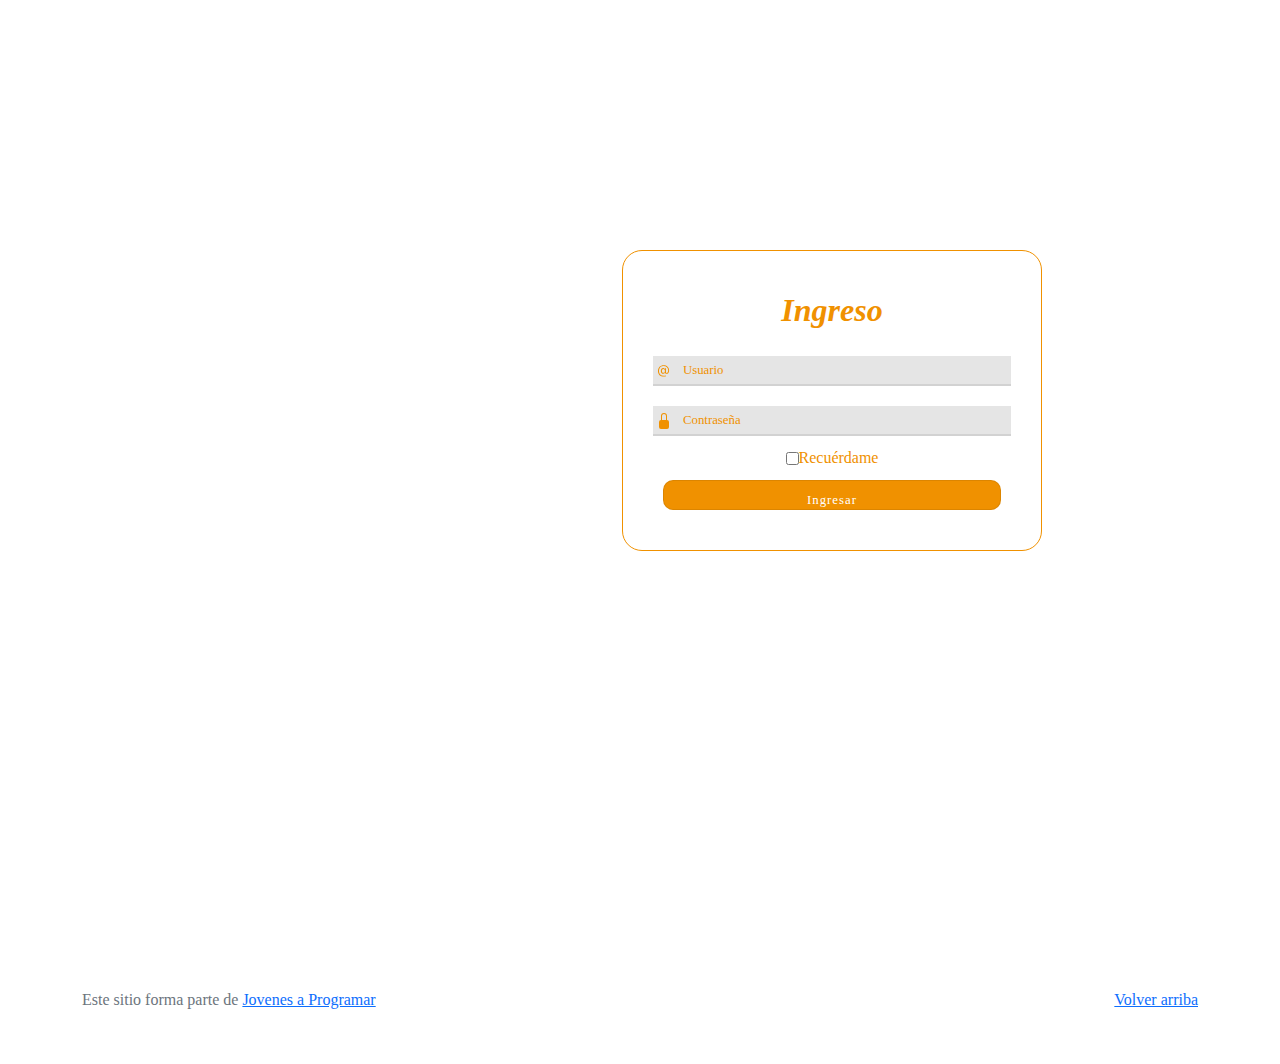
<file: sell.html>
<!DOCTYPE html>
<html lang="es">

<head>
  <meta http-equiv="Content-Type" content="text/html; charset=UTF-8">
  <meta name="viewport" content="width=device-width, initial-scale=1, shrink-to-fit=no">
  <title>eMercado - Todo lo que busques está aquí</title>
  <link href="https://fonts.googleapis.com/css?family=Raleway:300,300i,400,400i,700,700i,900,900i" rel="stylesheet">
  <link href="css/bootstrap.min.css" rel="stylesheet">
  <link href="css/dropzone.css" rel="stylesheet">
  <link href="css/styles.css" rel="stylesheet">
</head>

<body>
  <nav class="navbar navbar-expand-lg navbar-dark  p-1">
    <div class="container">
      <button class="navbar-toggler" type="button" data-bs-toggle="collapse" data-bs-target="#navbarNav"
        aria-controls="navbarNav" aria-expanded="false" aria-label="Toggle navigation">
        <span class="navbar-toggler-icon"></span>
      </button>
      <div class="collapse navbar-collapse" id="navbarNav">
        <ul class="navbar-nav w-100 justify-content-between">
          <li class="nav-item">
            <a class="nav-link" href="index.html">Inicio</a>
          </li>
          <li class="nav-item">
            <a class="nav-link" href="categories.html">Categorías</a>
          </li>
          <li class="nav-item">
            <a class="nav-link active" href="sell.html">Vender</a>
          </li>
          <li class="nav-item">
          </li>
          <li class="nav-item">
            <div class="dropdown">
              <button class="btn btn-secondary dropdown-toggle" type="button" id="dropdownMenuButton1" data-bs-toggle="dropdown" aria-expanded="false">
                <span id="username"></span>
              </button>
              <ul class="dropdown-menu" aria-labelledby="dropdownMenuButton1">
                <li><a class="dropdown-item" href="my-profile.html">Mi Perfil</a></li>
                <li><a class="dropdown-item" href="cart.html">Mi Carrito</a></li>
                <li><a id="cerrar_sesion" class="dropdown-item" href="">Cerrar Sesion</a></li>
                <li class="dropdown-item"><div class="switch-button">
                  <input type="checkbox" name="switch-button" id="switch-label" class=" switch-button__checkbox">
                  <label for="switch-label" class="switch-button__label"></label>
                  <script src="https://code.jquery.com/jquery-3.5.1.slim.min.js"></script>
                  <script src="https://cdn.jsdelivr.net/npm/@popperjs/core@2.5.4/dist/umd/popper.min.js"></script>
                  <script src="https://maxcdn.bootstrapcdn.com/bootstrap/4.5.2/js/bootstrap.min.js"></script>
                </div>
              </li>
            </ul>
        </ul>
      </div>
    </div>
  </nav>
  <div class="container">
    <div class="text-center p-4">
      <h2>Vender</h2>
      <p class="lead">Ingresa los datos del artículo a vender.</p>
    </div>
    <div class="row justify-content-md-center">
      <div class="col-md-8 order-md-1">
        <h4 class="mb-3">Información del producto</h4>
        <form class="needs-validation" id="sell-info">
          <div class="row">
            <div class="col-md-6 mb-3">
              <label for="productName">Nombre</label>
              <input type="text" class="form-control" id="productName" value="" name="productName">
              <div class="invalid-feedback">
                Ingresa un nombre
              </div>
            </div>
          </div>
          <div class="row">
            <div class="col-md-8 order-md-1">
              <label>Imágenes</label>
              <div class="needsclick dz-clickable" id="file-upload">
                <div class="dz-message needsclick">
                  Arrastra tus fotos aquí<br>
                </div>
              </div>
            </div>
          </div>
          <div class="row">
            <div class="col-md-12 mb-3">
              <label for="productDescription">Descripción</label>
              <textarea name="productDescription" class="form-control" id="productDescription"></textarea>
            </div>
          </div>
          <div class="row">
            <div class="col-md-3 mb-3">
              <label for="productCostInput">Costo</label>
              <input type="number" name="productCostInput" class="form-control" id="productCostInput" placeholder="" required="" value="0"
                min="0">
              <div class="invalid-feedback">
                El costo debe ser mayor que 0.
              </div>
            </div>
            <div class="col-md-4 mb-3">
              <label for="productCurrency">Moneda</label>
              <select name="productCurrency" class="form-select custom-select d-block w-100" id="productCurrency" required>
                <option value="" hidden selected>Seleccionar moneda</option>
                <option>Pesos Uruguayos (UYU)</option>
                <option>Dólares (USD)</option>
              </select>
              <div class="invalid-feedback">
                Ingresa una categoría válida.
              </div>
            </div>
          </div>
          <div class="row">
            <div class="col-md-7 mb-3">
              <label for="productCategory">Categoría</label>
              <select name="productCategory" class="custom-select form-select d-block w-100" id="productCategory">
                <option value="">Elija la categoría...</option>
                <option>Autos</option>
                <option>Juguetes</option>
                <option>Muebles</option>
                <option>Herramientas</option>
                <option>Computadoras</option>
                <option>Vestimenta</option>
              </select>
              <div class="invalid-feedback">
                Por favor ingresa una categoría válida.
              </div>
            </div>
          </div>
          <div class="row">
            <div class="col-md-3 mb-3">
              <label for="productCountInput">Cantidad en stock</label>
              <input type="number" name="productCountInput" class="form-control" id="productCountInput"  required value="1"
                min="0">
              <div class="invalid-feedback">
                La cantidad es requerida.
              </div>
            </div>
          </div>
          <hr class="mb-4">
          <h5 class="mb-3">Tipo de publicación</h5>
          <div class="d-block my-3">
            <div class="custom-control custom-radio">
              <input id="goldradio" name="publicationType" type="radio" class="custom-control-input" checked=""
                required="">
              <label class="custom-control-label" for="goldradio">Gold (13%)</label>
            </div>
            <div class="custom-control custom-radio">
              <input id="premiumradio" name="publicationType" type="radio" class="custom-control-input" required="">
              <label class="custom-control-label" for="premiumradio">Premium (7%)</label>
            </div>
            <div class="custom-control custom-radio">
              <input id="standardradio" name="publicationType" type="radio" class="custom-control-input" required="">
              <label class="custom-control-label" for="standardradio">Estándar (3%)</label>
            </div>
            <div class="row">
              <button type="button" class="m-1 btn btn-link" data-bs-toggle="modal"
                data-bs-target="#contidionsModal">Ver
                condiciones</button>
            </div>
          </div>
          <hr class="mb-4">
          <h4 class="mb-3">Costos</h4>
          <ul class="list-group mb-3">
            <li class="list-group-item d-flex justify-content-between lh-condensed">
              <div>
                <h6 class="my-0">Precio</h6>
                <small class="text-muted">Unitario del producto</small>
              </div>
              <span class="text-muted" id="productCostText">-</span>
            </li>
            <li class="list-group-item d-flex justify-content-between lh-condensed">
              <div>
                <h6 class="my-0">Porcentaje</h6>
                <small class="text-muted">Según el tipo de publicación</small>
              </div>
              <span class="text-muted" id="comissionText">-</span>
            </li>
            <li class="list-group-item d-flex justify-content-between">
              <span>Total ($)</span>
              <strong id="totalCostText">-</strong>
            </li>
          </ul>
          <hr class="mb-4">
          <button id="" type="submit">Vender</button>
        </form>
      </div>
    </div>
  </div>
  <footer class="text-muted">
    <div class="container">
      <p class="float-end">
        <a href="#">Volver arriba</a>
      </p>
      <p>Este sitio forma parte de <a href="https://jovenesaprogramar.edu.uy/" target="_blank">Jovenes a Programar</a></p>
    </div>
  </footer>

  <div class="alert alert-primary-dismissible fade" id="alertResult" role="alert">
    <span id="resultSpan"></span>
  </div>

  <div class="modal fade" tabindex="-1" role="dialog" id="contidionsModal">
    <div class="modal-dialog" role="document">
      <div class="modal-content">
        <div class="modal-header">
          <h5 class="modal-title">Condiciones de publicación</h5>
        </div>
        <div class="modal-body">
          <div class="container">
            <div class="row">
              <h5 class="text-warning">Gold (13%)</h5>
              <p class="muted text-justify">Tu producto se verá de forma promocionada en portada, además de las
                condiciones de Premium y Estándar.</p>
            </div>
            <hr>
            <div class="row">
              <h5 class="text-primary">Premium (7%)</h5>
              <p class="muted text-justify">Se mostrará el producto en los primeros lugares de resultados de búsqueda,
                así cómo cuando se ingrese a la categoría que pertenezca.</p>
            </div>
            <hr>
            <div class="row">
              <h5 class="text-secondary">Estándar (3%)</h5>
              <p class="muted text-justify">El producto se listará en la categoría correspondiente, así como en los
                resultados de búsquedas que coincidan con las palabras claves en el nombre.</p>
            </div>
          </div>
        </div>
        <div class="modal-footer">
          <button type="button" class="btn btn-primary" data-bs-dismiss="modal">Cerrar</button>
        </div>
      </div>
    </div>
  </div>
  <div id="spinner-wrapper">
    <div class="lds-ring">
      <div></div>
      <div></div>
      <div></div>
      <div></div>
    </div>
  </div>
  <script src="js/bootstrap.bundle.min.js"></script>
  <script src="js/dropzone.js"></script>
  <script src="js/init.js"></script>
  <script src="js/sell.js"></script>
  <script src="js/my-profile.js"></script>
  <script src="js/index.js"></script>
</body>

</html>
</file>
<file: css/styles.css>
.jumbotron,
.card-body,
.container,
.site-header {
  font-family: "Verdana", serif !important;
}

.jumbotron .display-4 {
  font-weight: bold;
}

nav a {
  text-decoration: none;
}

.bd-placeholder-img {
  font-size: 1.125rem;
  text-anchor: middle;
  -webkit-user-select: none;
  -moz-user-select: none;
  -ms-user-select: none;
  user-select: none;
}

@media (min-width: 768px) {
  .bd-placeholder-img-lg {
    font-size: 3.5rem;
  }
}

.jumbotron {
  height: 50vh;
  padding: 5em inherit;
  margin-bottom: 0;
  background-color: #53c0fb;
  background: url("../img/cover_back.png");
  background-size: cover;
  background-position: center;
  background-repeat: no-repeat;
  color: black;
  font-weight: bold;
}

@media (min-width: 768px) {
  .jumbotron {
    padding-top: 6rem;
    padding-bottom: 6rem;
  }
}

.jumbotron p:last-child {
  margin-bottom: 0;
}

.jumbotron-heading {
  font-weight: 300;
}

.jumbotron .container {
  max-width: 40rem;
  background-color: rgba(255, 255, 255, 0.5);
  border-radius: 10px;
  text-shadow: 1px 1px 2px grey;
}

.jumbotron .lead {
  font-size: 38px;
}

#fondoDeLogin{
  background: url(https://i.ibb.co/tpQPNMZ/background3.png);
  background-repeat: no-repeat;
  background-size: cover;
  background-position: center center;
}

footer {
  padding-top: 3rem;
  padding-bottom: 3rem;
}

footer p {
  margin-bottom: 0.25rem;
}

.site-header a {
  color: white;
  transition: ease-in-out color 0.15s;
}

.site-header .dropdown-menu a {
  color: black;
}

.dropzone {
  border: 2px dashed #0087f7;
  border-radius: 5px;
  background: white;
}

.img-fit {
  max-height: 100%;
}

.alert {
  position: fixed;
  top: 80px;
  width: 50%;
  left: 50%;
  transform: translate(-50%, 0);
}

.lds-ring {
  display: inline-block;
  position: relative;
  width: 64px;
  height: 64px;
  top: 50%;
  left: 50%;
}

.cursor-active {
  cursor: pointer;
}

.left {
  float: left;
  padding: 4px;
  background-color: rgba(255, 255, 255, 0.5);
}

.lds-ring div {
  box-sizing: border-box;
  display: block;
  position: absolute;
  width: 51px;
  height: 51px;
  margin: 6px;
  border: 6px solid #fff;
  border-radius: 50%;
  animation: lds-ring 1.2s cubic-bezier(0.5, 0, 0.5, 1) infinite;
  border-color: #fff transparent transparent transparent;
}

.lds-ring div:nth-child(1) {
  animation-delay: -0.45s;
}

.lds-ring div:nth-child(2) {
  animation-delay: -0.3s;
}

.lds-ring div:nth-child(3) {
  animation-delay: -0.15s;
}

@keyframes lds-ring {
  0% {
    transform: rotate(0deg);
  }

  100% {
    transform: rotate(360deg);
  }
}

.signin {
  width: 100%;
  max-width: 330px;
  padding: 15px;
  margin: auto;
}

#spinner-wrapper {
  position: fixed;
  background-color: rgba(0, 0, 0, 0.5);
  width: 100%;
  height: 100%;
  top: 0;
  left: 0;
  z-index: 1021;
  display: none;
}

main {
  min-height: calc(100vh - 210px);
}

a.custom-card,
a.custom-card:hover {
  color: inherit;
  text-decoration: inherit;
}

.checked {
  color: orange;
}

.form_main {
  margin-left: 540px;
  margin-top: 250px;
  width: 420px;
  display: flex;
  flex-direction: column;
  align-items: center;
  justify-content: center;
  background-color: rgba(255, 255, 255, 0.7);
  padding: 30px 30px 30px 30px;
  box-shadow: 0px 0px 40px #ffffff;
  position: relative;
  overflow: hidden;
  border: solid 1px #f09100; 
  border-radius: 20px;
}


.heading {
  font-size: 2em;
  color: #f09100;
  font-weight: 700;
  margin: 5px 0 12px 0;
  z-index: 2;
  font-style: italic;
  
}

.inputContainer {
  width: 100%;
  position: relative;
  display: flex;
  align-items: center;
  justify-content: center;
  z-index: 2;
  color: #f09100;
}

.inputIcon {
  position: absolute;
  left: 3px;
}

.inputField {
  width: 100%;
  height: 30px;
  background-color: rgba(0, 0, 0, 0.1);
  border: none;
  border-bottom: 2px solid rgba(0, 0, 0, 0.082);
  margin: 10px 0;
  color: #f09100;
  font-size: .8em;
  font-weight: 500;
  box-sizing: border-box;
  padding-left: 30px;
}

.inputField:focus {
  outline: none;
  border-bottom: 2px solid #f09100;
}

.inputField::placeholder {
  color: #f09100;
  font-size: 1em;
  font-weight: 500;
}

#button23 {
  z-index: 2;
  position: relative;
  width: 100%;
  border: solid 1px rgba(0, 0, 0, 0.082);
  border-radius: 10px;
  background-color: #f09100;;
  height: 30px;
  color: white;
  font-size: .8em;
  font-weight: 500;
  letter-spacing: 1px;
  margin: 10px;
  cursor: pointer;
}

#button23:hover {
  background-color: rgba(240, 145, 0, 0.8);
  border: solid 1px white;
  transform: scale(1.09);

}


.forgotLink {
  z-index: 2;
  font-size: .7em;
  font-weight: 500;
  color: #f09100;
  text-decoration: none;
  padding: 8px 15px;
  border-radius: 20px;
}



.user-info{
  color: aliceblue;
  border: solid 1px white; 
  padding: 2px;
  border-radius: 10px;

}

#row2{
  border: solid #dfdfdf 1px;
  width: 1143px ;
  height: 80px;
  
}

.col-md-4:hover{
  transform: scale(1.09);

}

#row2:hover{
  transform: scale(1.09);
}






/* Estilos para el botón de enviar */
button {
  padding: 10px 20px; /* Añade espacio alrededor del texto del botón */
  font-size: 18px; /* Tamaño de fuente del botón */
  background-color: #ffba34; /* Color de fondo del botón */
  color: white; /* Color del texto del botón */
  border: none; /* Elimina el borde del botón */
  border-radius: 5px; /* Agrega bordes redondeados al botón */
  cursor: pointer; /* Cambia el cursor a una mano cuando se pasa sobre el botón, indicando que se puede hacer clic */
}

/* Estilos para el botón de enviar cuando se pasa el cursor sobre él */
button:hover {
  background-color: #f3a915; /* Cambia el color de fondo del botón al pasar el cursor sobre él */
}


#comment-form{
  margin-top: 420px;
}

.cajadecomentarios{
  width: 500px;
  height: 100px;
  border: #dfdfdf 1px solid;
  
}

.estrellitas{
  padding: 5px; /* Añade espacio alrededor del texto del botón */
  font-size: 18px; /* Tamaño de fuente del botón */
  background-color: #ffba34; /* Color de fondo del botón */
  color: white; /* Color del texto del botón */
  border: none; /* Elimina el borde del botón */
  border-radius: 5px; /* Agrega bordes redondeados al botón */
  cursor: pointer; /* Cambia el cursor a una mano cuando se pasa sobre el botón, indicando que se puede hacer clic */
}

.estrellitas:hover {
  background-color: #f3a915; /* Cambia el color de fondo del botón al pasar el cursor sobre él */
}

.cajadecomentarios:hover{
  border: #f3a915 solid 1px;
  
}

.comentariosgente2 {
  list-style-type: none;
}

.comentariosgente3{
 
  padding: 10px;
}

.comentariosgente3:hover{
  background-color: #e2e1e1;
}

.productocompleto{
  padding: 10px;
  display: flex;
  border-radius: 10px;
  padding: 20px;
 float: left;
  
}

.productocompleto2{
  border-left: #dfdfdf 1px solid;
  border-right: #dfdfdf 1px solid;
  padding: 10px;
  display: block;
  width: 400px;
  padding: 20px;
  margin-left: 100px;
  float: right;
  margin-right: 30px;
 
 
  
}

.productocompleto2 button{
  margin-top: 5px;
}

.productocompleto2 img{
 width: 332px;
 border:none;
 border-radius: none;
 height: 138px;
 padding: 0px;
  
}
.checked {
  color: orange;
}   

#botoncarro{
  padding: 10px 20px; /* Añade espacio alrededor del texto del botón */
  font-size: 18px; /* Tamaño de fuente del botón */
  background-color: #f7e2ba; /* Color de fondo del botón */
  color: #f3a915; /* Color del texto del botón */
  border: none; /* Elimina el borde del botón */
  border-radius: 5px; /* Agrega bordes redondeados al botón */
  cursor: pointer; /* Cambia el cursor a una mano cuando se pasa sobre el botón, indicando que se puede hacer clic */
}

#botoncarro:hover{background-color: #f5d496; /* Cambia el color de fondo del botón al pasar el cursor sobre él */
}

.productogeneral{
  float: inline-end;

}

.imgchiquitas img{
  width: 130px;
  padding: 5px;
  float: left;
  margin-left: 5px;
  border: #dfdfdf solid 1px;
  margin-top: 20px;
}


.carousel img{
  width: 500px;
  height: 300px;
  border: #dfdfdf solid 1px;
  float: left;
  padding: 2px;
}

.botonesnuevosss{
  float: left;
  margin-left: 150px;
  margin-top: 10px;
  border-radius: 15px;
  
}

.carousel{
  margin-left: 20px;
  margin-top: 0px;
}

.related-product {
  display: inline-block;
  vertical-align: top; 
  margin-right: 10px;
}

.related-product h3 {
font-size: 22px;
}

.related-product img {
  max-width: 240px; 
  max-height: 240px; 
}



.related-product-list img{
  border: 1px solid #dfdfdf;
  padding: 2px ;
}


.related-product-list div{
  padding: 2px;
  border: 1px solid #dfdfdf;
}

.related-product-list div:hover{
  
  transform: scale(1.06);
}

#dropdownMenuButton1{
  background-color: rgba(240, 145, 0, 0.2);
  border: 1px solid rgba(255, 255, 255, 0.2);
}

  /* Estilos para Modo Día */
  body.modo-dia {
    background-color: white;
    color: black;
}

/* Estilos para Modo Noche */
body.modo-noche {
    background-color: #333;
    color: white;
    
}

.modo-noche hr {
  border: #dfdfdf 1px solid;
}


.modo-noche .comentariosgente3:hover{
  background-color: #3d3d3d;
}

.modo-noche .cajadecomentarios{
  width: 500px;
  height: 100px;
  border: #dfdfdf 1px solid;
  background-color: #333;
  color: white;
}

.modo-noche button,.modo-noche #botoncarro ,.modo-noche .estrellitas ,.modo-noche .estrellitas:hover ,.modo-noche #botoncarro:hover {
  background-color: #252525;
  color: white;
  border: #dfdfdf 1px solid;
  
}

.modo-noche .dropdown-menu{
  background-color: #252525;
  
}

.dropdown-menu {
  background-color: #ffba34;;
}

.modo-noche .productocompleto2{
  border-left: #5e5e5e 2px solid;
  border-right: #5e5e5e 2px solid;
}

.modo-noche .imgchiquitas img{
  border: #dfdfdf 1px solid;
}

.modo-noche #logodeecomerceenproductos {
  -webkit-filter: grayscale(100%);
filter: grayscale(110%);
}

.modo-noche #dropdownMenuButton1{
  background-color: #252525;
}



.modo-noche #navbarNav a {
  color:#dfdfdf;
}

.navbar{
  width: 100%;
  display: table;
  background-color: #ffba34;
  }

  .modo-noche .navbar{
    width: 100%;
    display: table;
    background-color: #1f1f1f;
    }

#logodeecomerceenproductos{
  filter: brightness(1.1);
  mix-blend-mode: multiply;
}


:root {
  --color-green: #333;
  --color-red: #f3a915;
  --color-button: transparent;
  --color-black: #ffffff;
  
}
.switch-button {
  display: inline-block;
  margin-top: 9px;
  
  
  
}
.switch-button .switch-button__checkbox {
  display: none;
  
}
.switch-button .switch-button__label {
  background-color: var(--color-red);
  width: 3rem;
  height: 1.5rem;
  border-radius: 1.5rem;
  display: inline-block;
  position: relative;
}
.switch-button .switch-button__label:before {
  transition: .2s;
  display: block;
  position: absolute;
  width: 1.5rem;
  height: 1.5rem;
  background-color: var(--color-button);
  content: '';
  border-radius: 50%;
  box-shadow: inset 0px 0px 0px 1px var(--color-black);
}
.switch-button .switch-button__checkbox:checked + .switch-button__label {
  background-color: var(--color-green);
  
}
.switch-button .switch-button__checkbox:checked + .switch-button__label:before {
  transform: translateX(1.5rem);
}
.img-carrito {
  margin-right: 70px;
  max-width: 150px; 
  max-height: 150px; 
}

#calle_env, #numero_env {
  width: calc(50% - 5px); 
}

.form-group label {
  font-weight: bold; 
}


/* ------- responsive del login (Nacho) ------- */

@media screen and (max-width:1000px){
  .form_main{
      margin: 0 auto;
      margin-top: 250px;
      
  }
  body {
    background-size: cover;
    background-position: -150px center; /* Ajusta la posición para mostrar el logotipo en pantallas aún más pequeñas */
      background-size: cover;
  }
  .jumbotron {
    background-position: -150px center;
    background-size: cover;
  }
}
@media (max-width: 800px) {
  body {
    background-size: cover;
    background-position: -150px center;
      background-size: cover;
  }
  .jumbotron {
    background-position: -150px center;
    background-size: cover;
  }
}


@media screen and (max-width:600px){
  .form_main{
      margin: 0 auto;
      margin-top: 250px;
  }
  body {
    background-position: -150px center; 
    background-size: cover;
  }
  .jumbotron {
    background-position: -150px center;
    background-size: cover;
  }
}

/* ------- responsive del login ------- */

/* Estilos predeterminados para la barra de navegación */
#navbarNav {
  justify-content: space-between;
}

/* Media query para pantallas más pequeñas (menos de 1000px) */
@media (max-width: 1000px) {
  #navbarNav {
    justify-content: center; /* Centra los elementos */
  }
}

/* Media query para pantallas aún más pequeñas (menos de 600px) */
@media (max-width: 600px) {
  #navbarNav{
    justify-content: space-between; /* Vuelve a espacio entre elementos */
  }
}


/* Estoy trabajando en esto de la barra de navegacion para q sea responsive att: Nacho*/
</file>
<file: css/dropzone.css>
/*
 * The MIT License
 * Copyright (c) 2012 Matias Meno <m@tias.me>
 */
.dropzone, .dropzone * {
  box-sizing: border-box; }

.dropzone {
  position: relative; }
  .dropzone .dz-preview {
    position: relative;
    display: inline-block;
    width: 120px;
    margin: 0.5em; }
    .dropzone .dz-preview .dz-progress {
      display: block;
      height: 15px;
      border: 1px solid #aaa; }
      .dropzone .dz-preview .dz-progress .dz-upload {
        display: block;
        height: 100%;
        width: 0;
        background: green; }
    .dropzone .dz-preview .dz-error-message {
      color: red;
      display: none; }
    .dropzone .dz-preview.dz-error .dz-error-message, .dropzone .dz-preview.dz-error .dz-error-mark {
      display: block; }
    .dropzone .dz-preview.dz-success .dz-success-mark {
      display: block; }
    .dropzone .dz-preview .dz-error-mark, .dropzone .dz-preview .dz-success-mark {
      position: absolute;
      display: none;
      left: 30px;
      top: 30px;
      width: 54px;
      height: 58px;
      left: 50%;
      margin-left: -27px; }

@-webkit-keyframes passing-through {
  0% {
    opacity: 0;
    -webkit-transform: translateY(40px);
    -moz-transform: translateY(40px);
    -ms-transform: translateY(40px);
    -o-transform: translateY(40px);
    transform: translateY(40px); }
  30%, 70% {
    opacity: 1;
    -webkit-transform: translateY(0px);
    -moz-transform: translateY(0px);
    -ms-transform: translateY(0px);
    -o-transform: translateY(0px);
    transform: translateY(0px); }
  100% {
    opacity: 0;
    -webkit-transform: translateY(-40px);
    -moz-transform: translateY(-40px);
    -ms-transform: translateY(-40px);
    -o-transform: translateY(-40px);
    transform: translateY(-40px); } }
@-moz-keyframes passing-through {
  0% {
    opacity: 0;
    -webkit-transform: translateY(40px);
    -moz-transform: translateY(40px);
    -ms-transform: translateY(40px);
    -o-transform: translateY(40px);
    transform: translateY(40px); }
  30%, 70% {
    opacity: 1;
    -webkit-transform: translateY(0px);
    -moz-transform: translateY(0px);
    -ms-transform: translateY(0px);
    -o-transform: translateY(0px);
    transform: translateY(0px); }
  100% {
    opacity: 0;
    -webkit-transform: translateY(-40px);
    -moz-transform: translateY(-40px);
    -ms-transform: translateY(-40px);
    -o-transform: translateY(-40px);
    transform: translateY(-40px); } }
@keyframes passing-through {
  0% {
    opacity: 0;
    -webkit-transform: translateY(40px);
    -moz-transform: translateY(40px);
    -ms-transform: translateY(40px);
    -o-transform: translateY(40px);
    transform: translateY(40px); }
  30%, 70% {
    opacity: 1;
    -webkit-transform: translateY(0px);
    -moz-transform: translateY(0px);
    -ms-transform: translateY(0px);
    -o-transform: translateY(0px);
    transform: translateY(0px); }
  100% {
    opacity: 0;
    -webkit-transform: translateY(-40px);
    -moz-transform: translateY(-40px);
    -ms-transform: translateY(-40px);
    -o-transform: translateY(-40px);
    transform: translateY(-40px); } }
@-webkit-keyframes slide-in {
  0% {
    opacity: 0;
    -webkit-transform: translateY(40px);
    -moz-transform: translateY(40px);
    -ms-transform: translateY(40px);
    -o-transform: translateY(40px);
    transform: translateY(40px); }
  30% {
    opacity: 1;
    -webkit-transform: translateY(0px);
    -moz-transform: translateY(0px);
    -ms-transform: translateY(0px);
    -o-transform: translateY(0px);
    transform: translateY(0px); } }
@-moz-keyframes slide-in {
  0% {
    opacity: 0;
    -webkit-transform: translateY(40px);
    -moz-transform: translateY(40px);
    -ms-transform: translateY(40px);
    -o-transform: translateY(40px);
    transform: translateY(40px); }
  30% {
    opacity: 1;
    -webkit-transform: translateY(0px);
    -moz-transform: translateY(0px);
    -ms-transform: translateY(0px);
    -o-transform: translateY(0px);
    transform: translateY(0px); } }
@keyframes slide-in {
  0% {
    opacity: 0;
    -webkit-transform: translateY(40px);
    -moz-transform: translateY(40px);
    -ms-transform: translateY(40px);
    -o-transform: translateY(40px);
    transform: translateY(40px); }
  30% {
    opacity: 1;
    -webkit-transform: translateY(0px);
    -moz-transform: translateY(0px);
    -ms-transform: translateY(0px);
    -o-transform: translateY(0px);
    transform: translateY(0px); } }
@-webkit-keyframes pulse {
  0% {
    -webkit-transform: scale(1);
    -moz-transform: scale(1);
    -ms-transform: scale(1);
    -o-transform: scale(1);
    transform: scale(1); }
  10% {
    -webkit-transform: scale(1.1);
    -moz-transform: scale(1.1);
    -ms-transform: scale(1.1);
    -o-transform: scale(1.1);
    transform: scale(1.1); }
  20% {
    -webkit-transform: scale(1);
    -moz-transform: scale(1);
    -ms-transform: scale(1);
    -o-transform: scale(1);
    transform: scale(1); } }
@-moz-keyframes pulse {
  0% {
    -webkit-transform: scale(1);
    -moz-transform: scale(1);
    -ms-transform: scale(1);
    -o-transform: scale(1);
    transform: scale(1); }
  10% {
    -webkit-transform: scale(1.1);
    -moz-transform: scale(1.1);
    -ms-transform: scale(1.1);
    -o-transform: scale(1.1);
    transform: scale(1.1); }
  20% {
    -webkit-transform: scale(1);
    -moz-transform: scale(1);
    -ms-transform: scale(1);
    -o-transform: scale(1);
    transform: scale(1); } }
@keyframes pulse {
  0% {
    -webkit-transform: scale(1);
    -moz-transform: scale(1);
    -ms-transform: scale(1);
    -o-transform: scale(1);
    transform: scale(1); }
  10% {
    -webkit-transform: scale(1.1);
    -moz-transform: scale(1.1);
    -ms-transform: scale(1.1);
    -o-transform: scale(1.1);
    transform: scale(1.1); }
  20% {
    -webkit-transform: scale(1);
    -moz-transform: scale(1);
    -ms-transform: scale(1);
    -o-transform: scale(1);
    transform: scale(1); } }
#file-upload, #file-upload * {
  box-sizing: border-box; }

#file-upload {
  min-height: 150px;
  border: 2px dashed silver;
  border-radius: 5px;
  background: white;
margin-bottom: 10px;}
  #file-upload.dz-clickable {
    cursor: pointer; }
    #file-upload.dz-clickable * {
      cursor: default; }
    #file-upload.dz-clickable .dz-message, #file-upload.dz-clickable .dz-message * {
      cursor: pointer; }
  #file-upload.dz-started .dz-message {
    display: none; }
  #file-upload.dz-drag-hover {
    border-style: solid; }
    #file-upload.dz-drag-hover .dz-message {
      opacity: 0.5; }
  #file-upload .dz-message {
    text-align: center;
    margin: 4em 0; }
  #file-upload .dz-preview {
    position: relative;
    display: inline-block;
    vertical-align: top;
    margin: 16px;
    min-height: 100px; }
    #file-upload .dz-preview:hover {
      z-index: 1000; }
      #file-upload .dz-preview:hover .dz-details {
        opacity: 1; }
    #file-upload .dz-preview.dz-file-preview .dz-image {
      border-radius: 20px;
      background: #999;
      background: linear-gradient(to bottom, #eee, #ddd); }
    #file-upload .dz-preview.dz-file-preview .dz-details {
      opacity: 1; }
    #file-upload .dz-preview.dz-image-preview {
      background: white; }
      #file-upload .dz-preview.dz-image-preview .dz-details {
        -webkit-transition: opacity 0.2s linear;
        -moz-transition: opacity 0.2s linear;
        -ms-transition: opacity 0.2s linear;
        -o-transition: opacity 0.2s linear;
        transition: opacity 0.2s linear; }
    #file-upload .dz-preview .dz-remove {
      font-size: 14px;
      text-align: center;
      display: block;
      cursor: pointer;
      border: none; }
      #file-upload .dz-preview .dz-remove:hover {
        text-decoration: underline; }
    #file-upload .dz-preview:hover .dz-details {
      opacity: 1; }
    #file-upload .dz-preview .dz-details {
      z-index: 20;
      position: absolute;
      top: 0;
      left: 0;
      opacity: 0;
      font-size: 13px;
      min-width: 100%;
      max-width: 100%;
      padding: 2em 1em;
      text-align: center;
      color: rgba(0, 0, 0, 0.9);
      line-height: 150%; }
      #file-upload .dz-preview .dz-details .dz-size {
        margin-bottom: 1em;
        font-size: 16px; }
      #file-upload .dz-preview .dz-details .dz-filename {
        white-space: nowrap; }
        #file-upload .dz-preview .dz-details .dz-filename:hover span {
          border: 1px solid rgba(200, 200, 200, 0.8);
          background-color: rgba(255, 255, 255, 0.8); }
        #file-upload .dz-preview .dz-details .dz-filename:not(:hover) {
          overflow: hidden;
          text-overflow: ellipsis; }
          #file-upload .dz-preview .dz-details .dz-filename:not(:hover) span {
            border: 1px solid transparent; }
      #file-upload .dz-preview .dz-details .dz-filename span, #file-upload .dz-preview .dz-details .dz-size span {
        background-color: rgba(255, 255, 255, 0.4);
        padding: 0 0.4em;
        border-radius: 3px; }
    #file-upload .dz-preview:hover .dz-image img {
      -webkit-transform: scale(1.05, 1.05);
      -moz-transform: scale(1.05, 1.05);
      -ms-transform: scale(1.05, 1.05);
      -o-transform: scale(1.05, 1.05);
      transform: scale(1.05, 1.05);
      -webkit-filter: blur(8px);
      filter: blur(8px); }
    #file-upload .dz-preview .dz-image {
      border-radius: 20px;
      overflow: hidden;
      width: 120px;
      height: 120px;
      position: relative;
      display: block;
      z-index: 10; }
      #file-upload .dz-preview .dz-image img {
        display: block; }
    #file-upload .dz-preview.dz-success .dz-success-mark {
      -webkit-animation: passing-through 3s cubic-bezier(0.77, 0, 0.175, 1);
      -moz-animation: passing-through 3s cubic-bezier(0.77, 0, 0.175, 1);
      -ms-animation: passing-through 3s cubic-bezier(0.77, 0, 0.175, 1);
      -o-animation: passing-through 3s cubic-bezier(0.77, 0, 0.175, 1);
      animation: passing-through 3s cubic-bezier(0.77, 0, 0.175, 1); }
    #file-upload .dz-preview.dz-error .dz-error-mark {
      opacity: 1;
      -webkit-animation: slide-in 3s cubic-bezier(0.77, 0, 0.175, 1);
      -moz-animation: slide-in 3s cubic-bezier(0.77, 0, 0.175, 1);
      -ms-animation: slide-in 3s cubic-bezier(0.77, 0, 0.175, 1);
      -o-animation: slide-in 3s cubic-bezier(0.77, 0, 0.175, 1);
      animation: slide-in 3s cubic-bezier(0.77, 0, 0.175, 1); }
    #file-upload .dz-preview .dz-success-mark, #file-upload .dz-preview .dz-error-mark {
      pointer-events: none;
      opacity: 0;
      z-index: 500;
      position: absolute;
      display: block;
      top: 50%;
      left: 50%;
      margin-left: -27px;
      margin-top: -27px; }
      #file-upload .dz-preview .dz-success-mark svg, #file-upload .dz-preview .dz-error-mark svg {
        display: block;
        width: 54px;
        height: 54px; }
    #file-upload .dz-preview.dz-processing .dz-progress {
      opacity: 1;
      -webkit-transition: all 0.2s linear;
      -moz-transition: all 0.2s linear;
      -ms-transition: all 0.2s linear;
      -o-transition: all 0.2s linear;
      transition: all 0.2s linear; }
    #file-upload .dz-preview.dz-complete .dz-progress {
      opacity: 0;
      -webkit-transition: opacity 0.4s ease-in;
      -moz-transition: opacity 0.4s ease-in;
      -ms-transition: opacity 0.4s ease-in;
      -o-transition: opacity 0.4s ease-in;
      transition: opacity 0.4s ease-in; }
    #file-upload .dz-preview:not(.dz-processing) .dz-progress {
      -webkit-animation: pulse 6s ease infinite;
      -moz-animation: pulse 6s ease infinite;
      -ms-animation: pulse 6s ease infinite;
      -o-animation: pulse 6s ease infinite;
      animation: pulse 6s ease infinite; }
    #file-upload .dz-preview .dz-progress {
      opacity: 1;
      z-index: 1000;
      pointer-events: none;
      position: absolute;
      height: 16px;
      left: 50%;
      top: 50%;
      margin-top: -8px;
      width: 80px;
      margin-left: -40px;
      background: rgba(255, 255, 255, 0.9);
      -webkit-transform: scale(1);
      border-radius: 8px;
      overflow: hidden; }
      #file-upload .dz-preview .dz-progress .dz-upload {
        background: #333;
        background: linear-gradient(to bottom, #666, #444);
        position: absolute;
        top: 0;
        left: 0;
        bottom: 0;
        width: 0;
        -webkit-transition: width 300ms ease-in-out;
        -moz-transition: width 300ms ease-in-out;
        -ms-transition: width 300ms ease-in-out;
        -o-transition: width 300ms ease-in-out;
        transition: width 300ms ease-in-out; }
    #file-upload .dz-preview.dz-error .dz-error-message {
      display: block; }
    #file-upload .dz-preview.dz-error:hover .dz-error-message {
      opacity: 1;
      pointer-events: auto; }
    #file-upload .dz-preview .dz-error-message {
      pointer-events: none;
      z-index: 1000;
      position: absolute;
      display: block;
      display: none;
      opacity: 0;
      -webkit-transition: opacity 0.3s ease;
      -moz-transition: opacity 0.3s ease;
      -ms-transition: opacity 0.3s ease;
      -o-transition: opacity 0.3s ease;
      transition: opacity 0.3s ease;
      border-radius: 8px;
      font-size: 13px;
      top: 130px;
      left: -10px;
      width: 140px;
      background: #be2626;
      background: linear-gradient(to bottom, #be2626, #a92222);
      padding: 0.5em 1.2em;
      color: white; }
      #file-upload .dz-preview .dz-error-message:after {
        content: '';
        position: absolute;
        top: -6px;
        left: 64px;
        width: 0;
        height: 0;
        border-left: 6px solid transparent;
        border-right: 6px solid transparent;
        border-bottom: 6px solid #be2626; }

#file-upload .dz-preview.dz-error .dz-error-message, #file-upload .dz-preview.dz-error .dz-error-mark{
  display: none;
}
</file>
